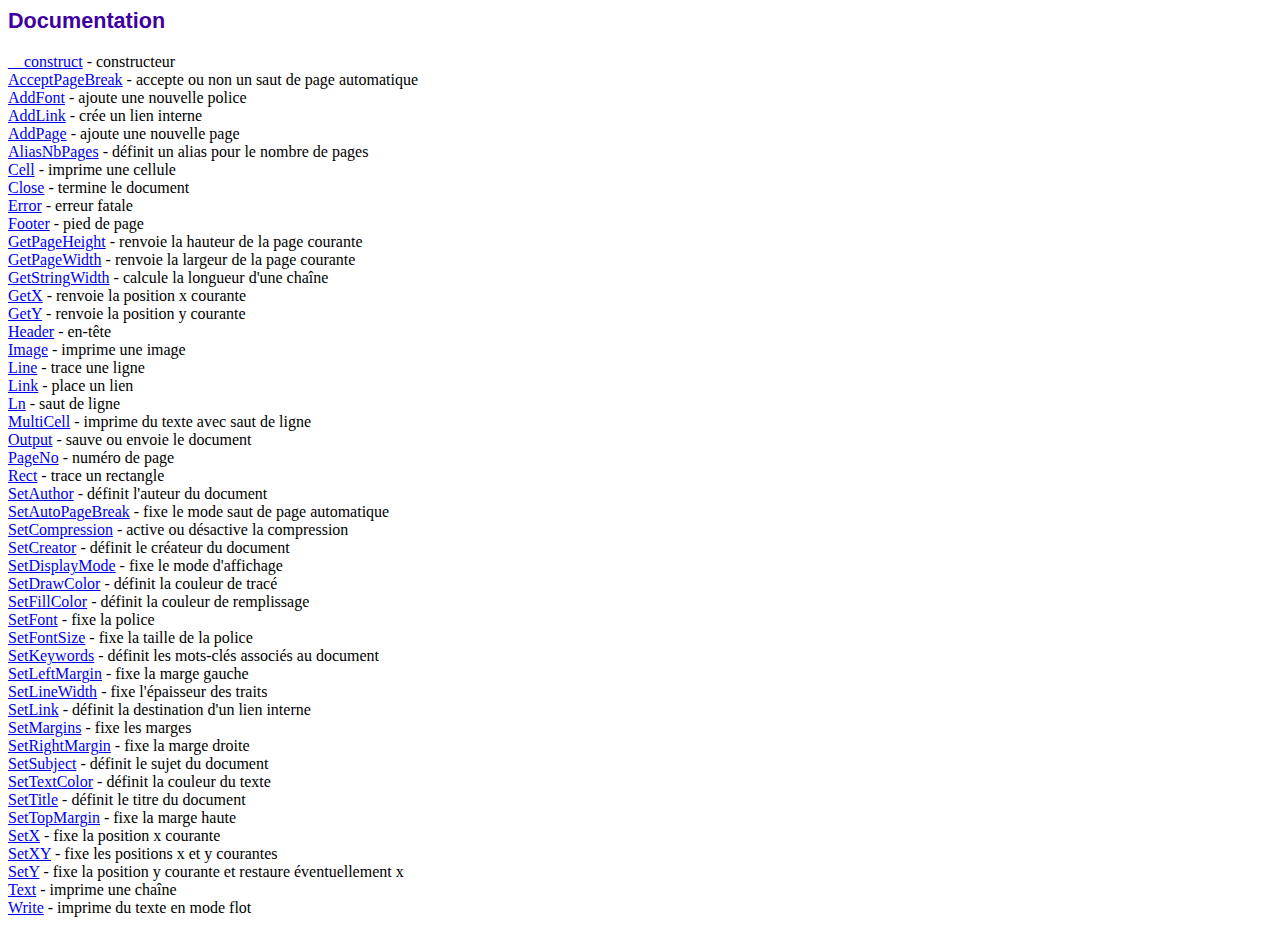
<file: monoShop-main/facture/fpdf186/doc/index.htm>
<!DOCTYPE html PUBLIC "-//W3C//DTD HTML 4.01 Transitional//EN">
<html>
<head>
<meta http-equiv="Content-Type" content="text/html; charset=UTF-8">
<title>Documentation</title>
<link type="text/css" rel="stylesheet" href="../fpdf.css">
</head>
<body>
<h1>Documentation</h1>
<a href="__construct.htm">__construct</a> - constructeur<br>
<a href="acceptpagebreak.htm">AcceptPageBreak</a> - accepte ou non un saut de page automatique<br>
<a href="addfont.htm">AddFont</a> - ajoute une nouvelle police<br>
<a href="addlink.htm">AddLink</a> - crée un lien interne<br>
<a href="addpage.htm">AddPage</a> - ajoute une nouvelle page<br>
<a href="aliasnbpages.htm">AliasNbPages</a> - définit un alias pour le nombre de pages<br>
<a href="cell.htm">Cell</a> - imprime une cellule<br>
<a href="close.htm">Close</a> - termine le document<br>
<a href="error.htm">Error</a> - erreur fatale<br>
<a href="footer.htm">Footer</a> - pied de page<br>
<a href="getpageheight.htm">GetPageHeight</a> - renvoie la hauteur de la page courante<br>
<a href="getpagewidth.htm">GetPageWidth</a> - renvoie la largeur de la page courante<br>
<a href="getstringwidth.htm">GetStringWidth</a> - calcule la longueur d'une chaîne<br>
<a href="getx.htm">GetX</a> - renvoie la position x courante<br>
<a href="gety.htm">GetY</a> - renvoie la position y courante<br>
<a href="header.htm">Header</a> - en-tête<br>
<a href="image.htm">Image</a> - imprime une image<br>
<a href="line.htm">Line</a> - trace une ligne<br>
<a href="link.htm">Link</a> - place un lien<br>
<a href="ln.htm">Ln</a> - saut de ligne<br>
<a href="multicell.htm">MultiCell</a> - imprime du texte avec saut de ligne<br>
<a href="output.htm">Output</a> - sauve ou envoie le document<br>
<a href="pageno.htm">PageNo</a> - numéro de page<br>
<a href="rect.htm">Rect</a> - trace un rectangle<br>
<a href="setauthor.htm">SetAuthor</a> - définit l'auteur du document<br>
<a href="setautopagebreak.htm">SetAutoPageBreak</a> - fixe le mode saut de page automatique<br>
<a href="setcompression.htm">SetCompression</a> - active ou désactive la compression<br>
<a href="setcreator.htm">SetCreator</a> - définit le créateur du document<br>
<a href="setdisplaymode.htm">SetDisplayMode</a> - fixe le mode d'affichage<br>
<a href="setdrawcolor.htm">SetDrawColor</a> - définit la couleur de tracé<br>
<a href="setfillcolor.htm">SetFillColor</a> - définit la couleur de remplissage<br>
<a href="setfont.htm">SetFont</a> - fixe la police<br>
<a href="setfontsize.htm">SetFontSize</a> - fixe la taille de la police<br>
<a href="setkeywords.htm">SetKeywords</a> - définit les mots-clés associés au document<br>
<a href="setleftmargin.htm">SetLeftMargin</a> - fixe la marge gauche<br>
<a href="setlinewidth.htm">SetLineWidth</a> - fixe l'épaisseur des traits<br>
<a href="setlink.htm">SetLink</a> - définit la destination d'un lien interne<br>
<a href="setmargins.htm">SetMargins</a> - fixe les marges<br>
<a href="setrightmargin.htm">SetRightMargin</a> - fixe la marge droite<br>
<a href="setsubject.htm">SetSubject</a> - définit le sujet du document<br>
<a href="settextcolor.htm">SetTextColor</a> - définit la couleur du texte<br>
<a href="settitle.htm">SetTitle</a> - définit le titre du document<br>
<a href="settopmargin.htm">SetTopMargin</a> - fixe la marge haute<br>
<a href="setx.htm">SetX</a> - fixe la position x courante<br>
<a href="setxy.htm">SetXY</a> - fixe les positions x et y courantes<br>
<a href="sety.htm">SetY</a> - fixe la position y courante et restaure éventuellement x<br>
<a href="text.htm">Text</a> - imprime une chaîne<br>
<a href="write.htm">Write</a> - imprime du texte en mode flot<br>
</body>
</html>
</file>
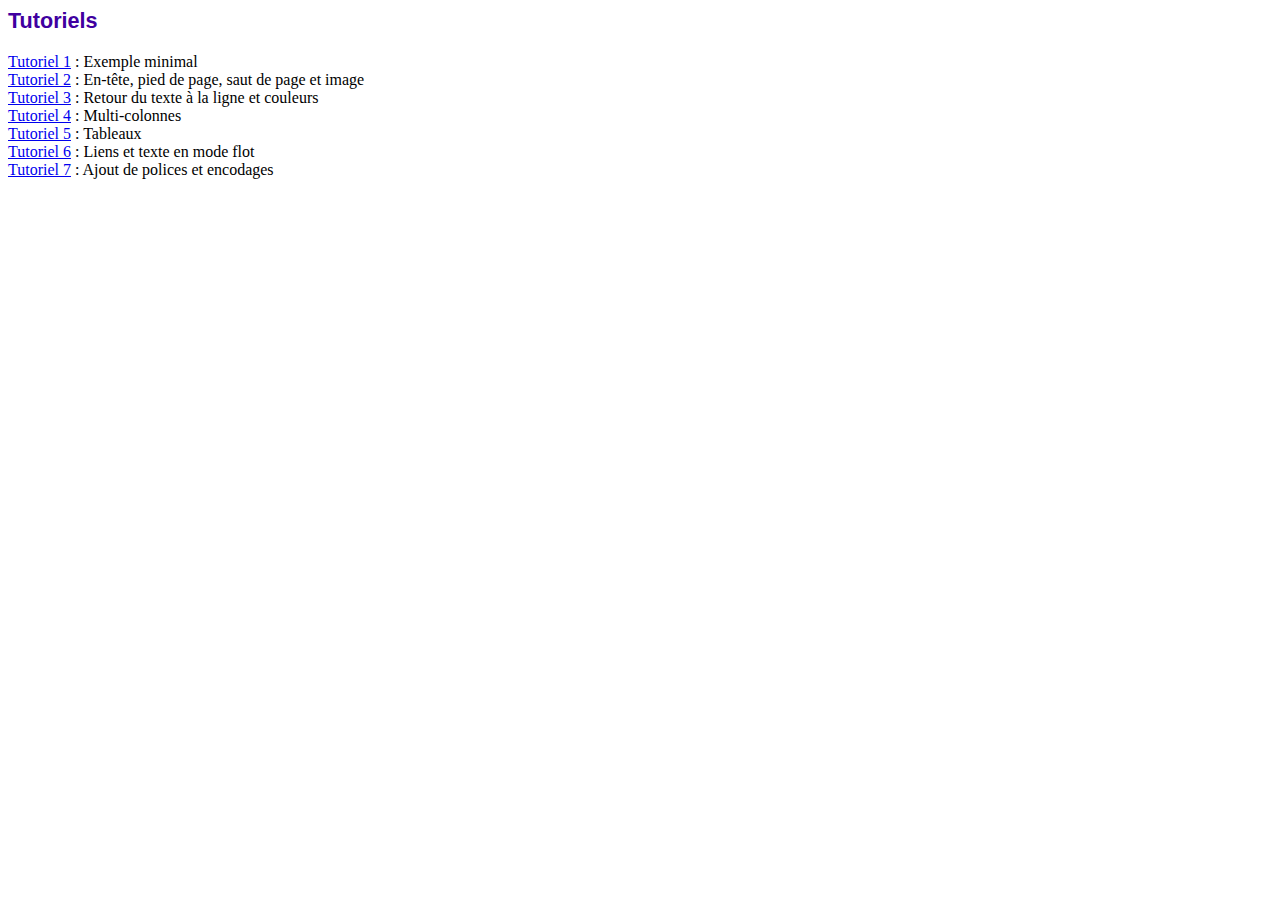
<file: monoShop-main/facture/fpdf186/tutorial/index.htm>
<!DOCTYPE html PUBLIC "-//W3C//DTD HTML 4.01 Transitional//EN">
<html>
<head>
<meta http-equiv="Content-Type" content="text/html; charset=UTF-8">
<title>Tutoriels</title>
<link type="text/css" rel="stylesheet" href="../fpdf.css">
</head>
<body>
<h1>Tutoriels</h1>
<ul style="list-style-type:none; margin-left:0; padding-left:0">
<li><a href="tuto1.htm">Tutoriel 1</a> : Exemple minimal</li>
<li><a href="tuto2.htm">Tutoriel 2</a> : En-tête, pied de page, saut de page et image</li>
<li><a href="tuto3.htm">Tutoriel 3</a> : Retour du texte à la ligne et couleurs</li>
<li><a href="tuto4.htm">Tutoriel 4</a> : Multi-colonnes</li>
<li><a href="tuto5.htm">Tutoriel 5</a> : Tableaux</li>
<li><a href="tuto6.htm">Tutoriel 6</a> : Liens et texte en mode flot</li>
<li><a href="tuto7.htm">Tutoriel 7</a> : Ajout de polices et encodages</li>
</ul>
</body>
</html>
</file>
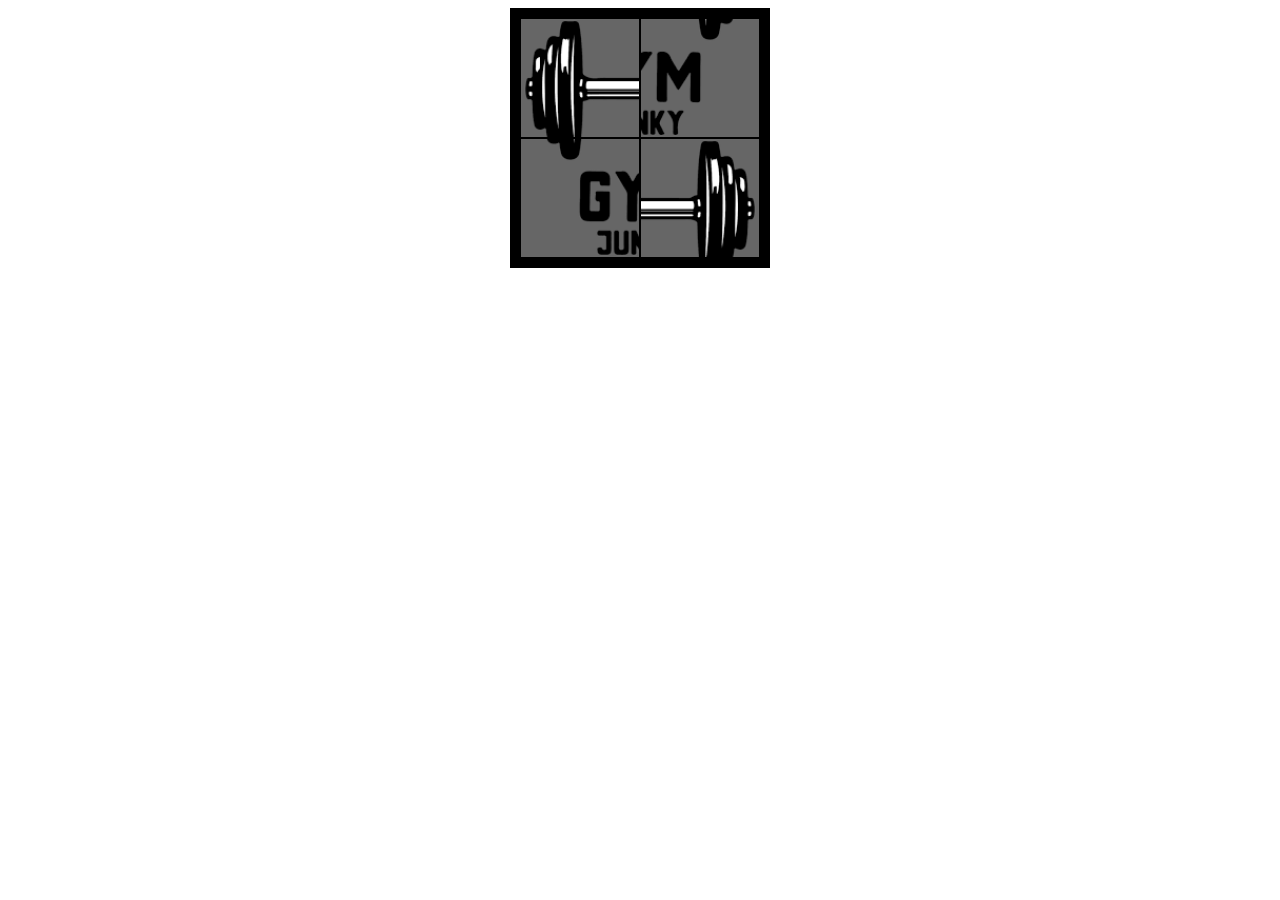
<file: captcha/captcha/captchat.html>
<!DOCTYPE html>
<html>
    <head>
        <meta charset="UTF-8">
        <meta name="viewport" content="width=device-width, initial-scale=1.0">
        <title>Slide Puzzle</title>
        <link rel="stylesheet" href="puzzle.css">
    </head>
    <body>

        <div id="board">
        </div>
        <!-- Nouvel élément pour afficher le message de succès -->
        <p id="success"></p>

        <script src="prblm.js"></script>
    </body>
</html>
</file>
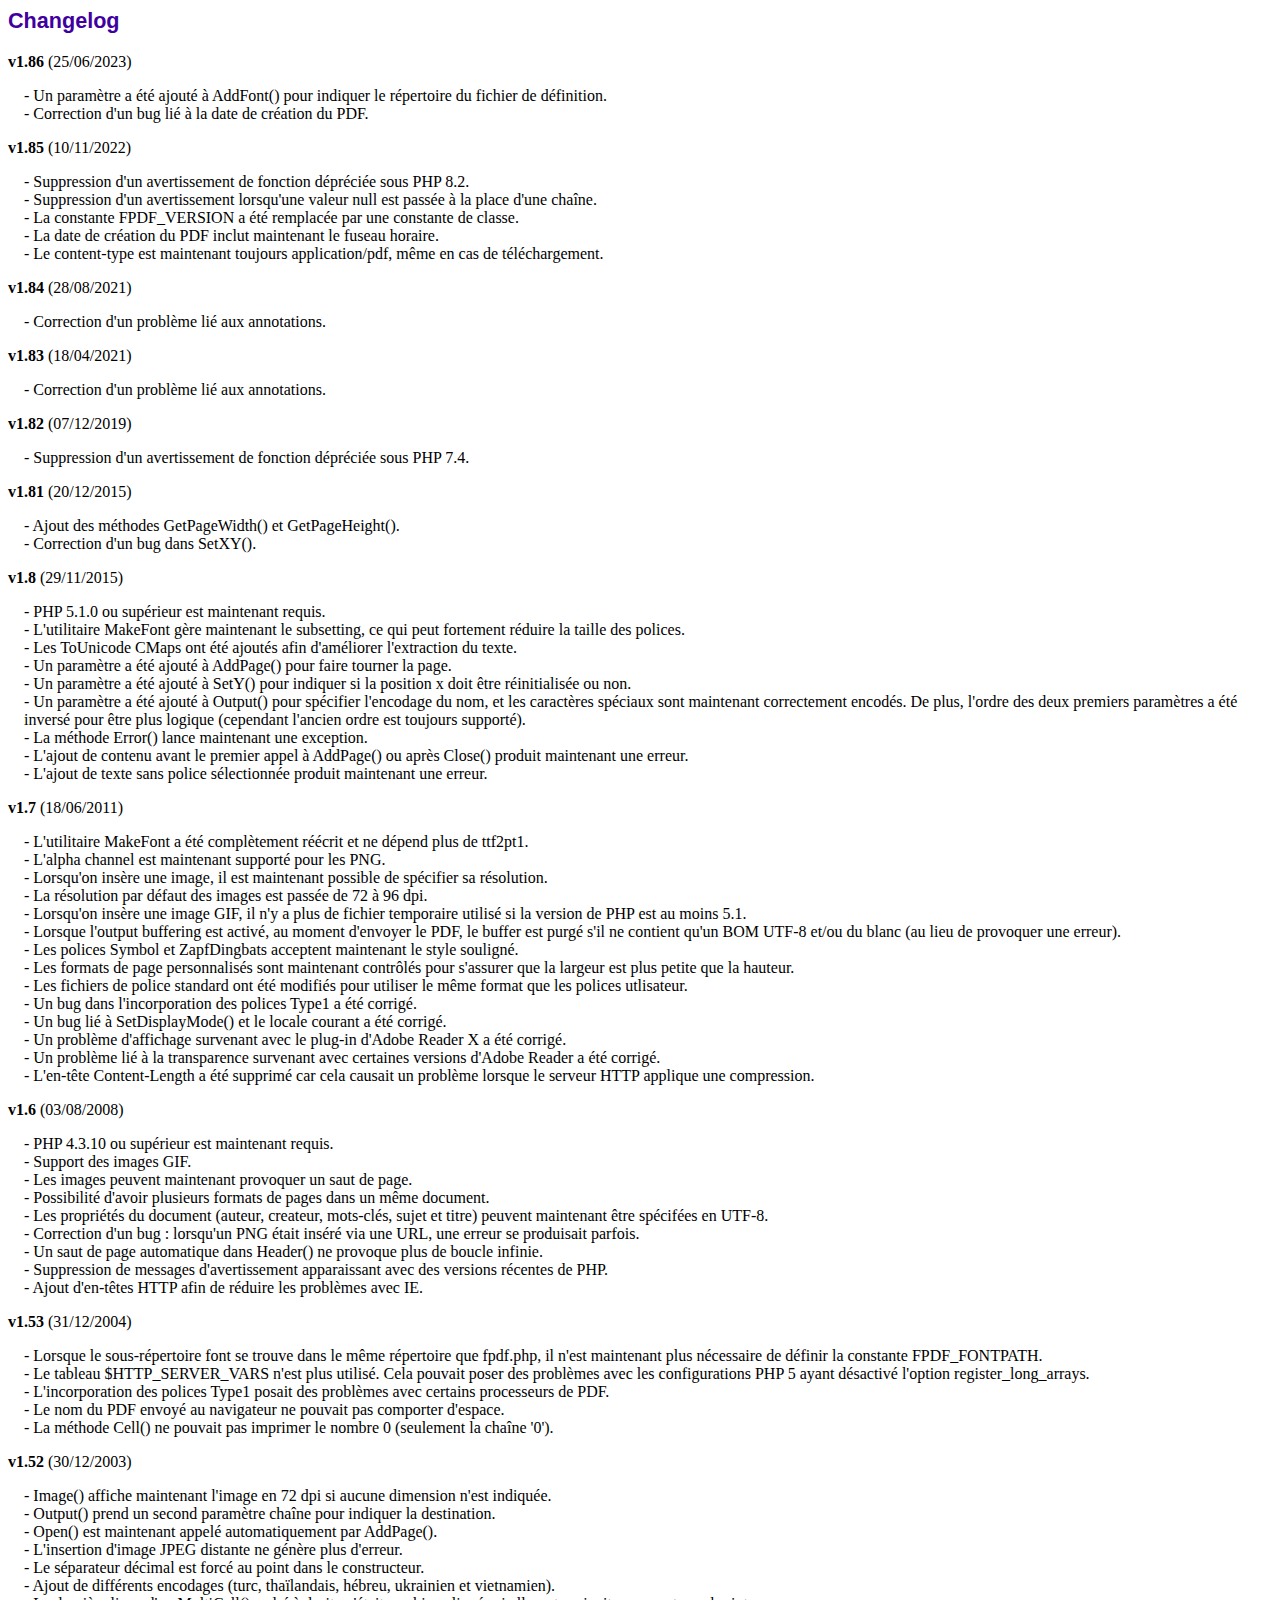
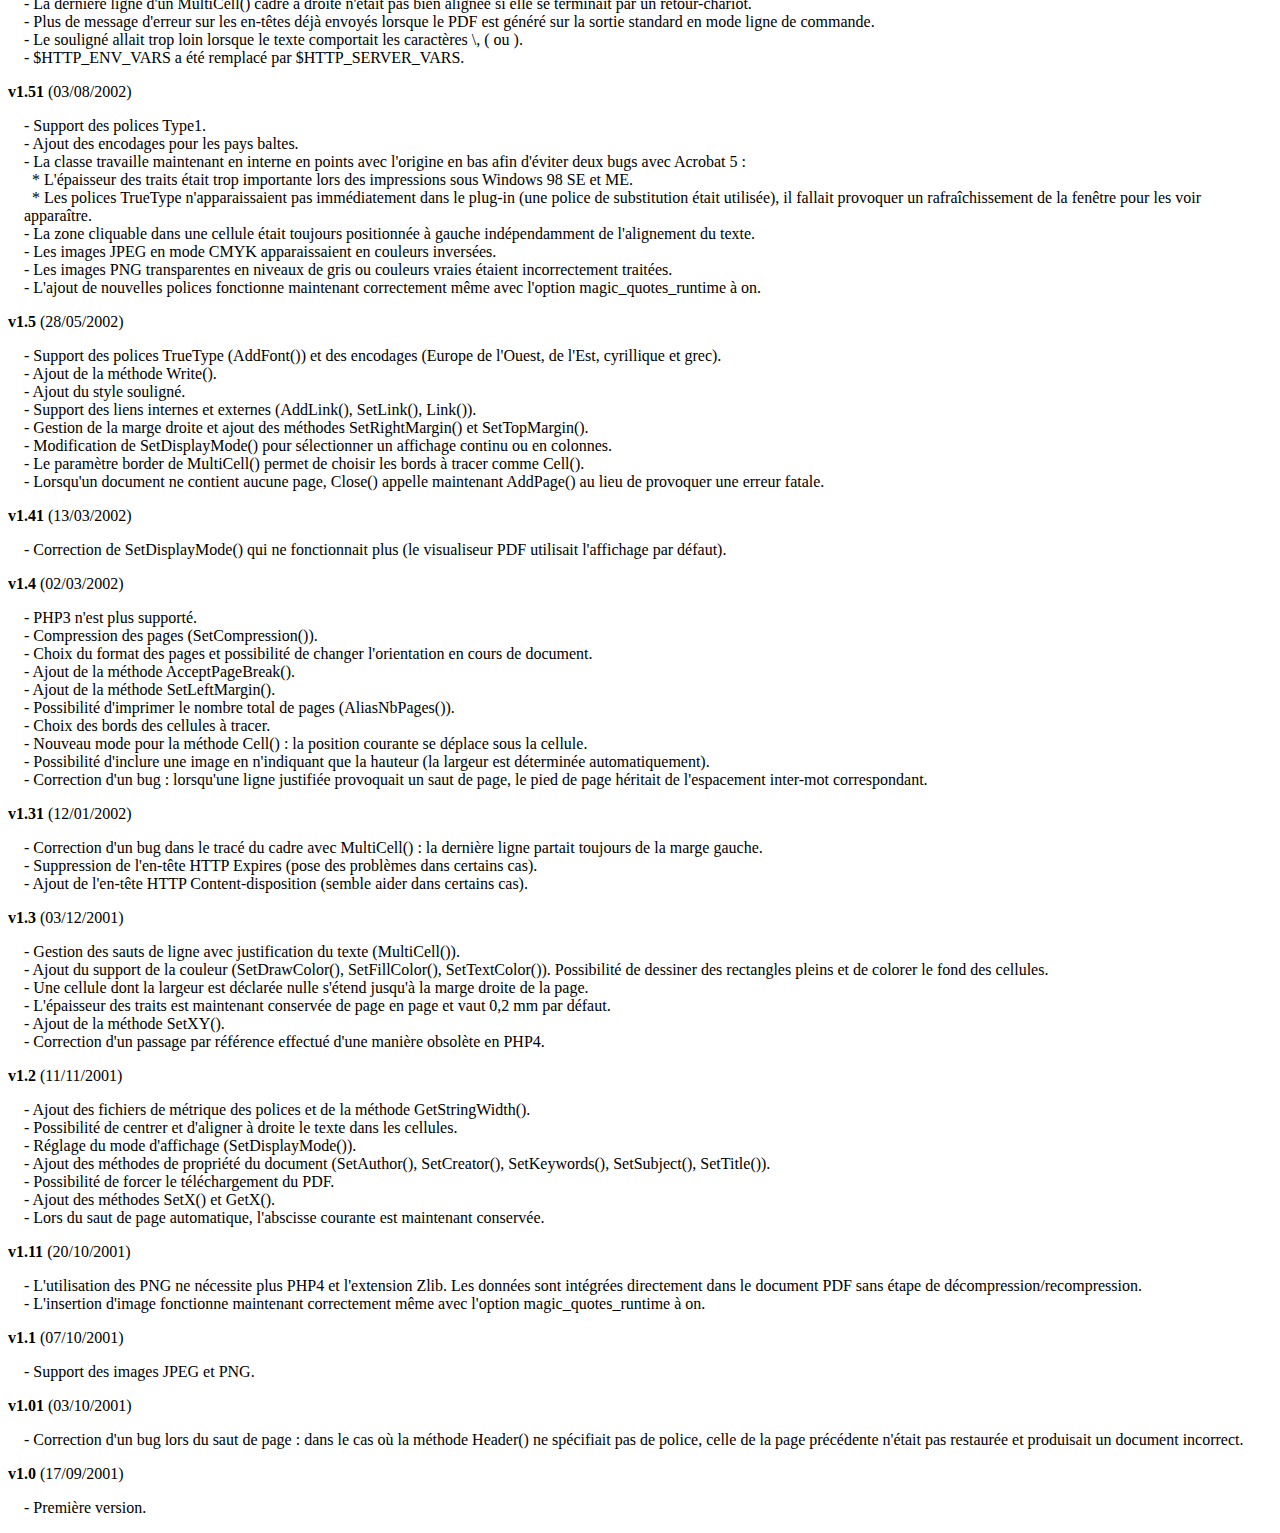
<file: monoShop-main/facture/fpdf186/changelog.htm>
<!DOCTYPE html PUBLIC "-//W3C//DTD HTML 4.01 Transitional//EN">
<html>
<head>
<meta http-equiv="Content-Type" content="text/html; charset=UTF-8">
<title>Changelog</title>
<link type="text/css" rel="stylesheet" href="fpdf.css">
<style type="text/css">
dd {margin:1em 0 1em 1em}
</style>
</head>
<body>
<h1>Changelog</h1>
<dl>
<dt><strong>v1.86</strong> (25/06/2023)</dt>
<dd>
- Un paramètre a été ajouté à AddFont() pour indiquer le répertoire du fichier de définition.<br>
- Correction d'un bug lié à la date de création du PDF.<br>
</dd>
<dt><strong>v1.85</strong> (10/11/2022)</dt>
<dd>
- Suppression d'un avertissement de fonction dépréciée sous PHP 8.2.<br>
- Suppression d'un avertissement lorsqu'une valeur null est passée à la place d'une chaîne.<br>
- La constante FPDF_VERSION a été remplacée par une constante de classe.<br>
- La date de création du PDF inclut maintenant le fuseau horaire.<br>
- Le content-type est maintenant toujours application/pdf, même en cas de téléchargement.<br>
</dd>
<dt><strong>v1.84</strong> (28/08/2021)</dt>
<dd>
- Correction d'un problème lié aux annotations.<br>
</dd>
<dt><strong>v1.83</strong> (18/04/2021)</dt>
<dd>
- Correction d'un problème lié aux annotations.<br>
</dd>
<dt><strong>v1.82</strong> (07/12/2019)</dt>
<dd>
- Suppression d'un avertissement de fonction dépréciée sous PHP 7.4.<br>
</dd>
<dt><strong>v1.81</strong> (20/12/2015)</dt>
<dd>
- Ajout des méthodes GetPageWidth() et GetPageHeight().<br>
- Correction d'un bug dans SetXY().<br>
</dd>
<dt><strong>v1.8</strong> (29/11/2015)</dt>
<dd>
- PHP 5.1.0 ou supérieur est maintenant requis.<br>
- L'utilitaire MakeFont gère maintenant le subsetting, ce qui peut fortement réduire la taille des polices.<br>
- Les ToUnicode CMaps ont été ajoutés afin d'améliorer l'extraction du texte.<br>
- Un paramètre a été ajouté à AddPage() pour faire tourner la page.<br>
- Un paramètre a été ajouté à SetY() pour indiquer si la position x doit être réinitialisée ou non.<br>
- Un paramètre a été ajouté à Output() pour spécifier l'encodage du nom, et les caractères spéciaux sont maintenant correctement encodés. De plus, l'ordre des deux premiers paramètres a été inversé pour être plus logique (cependant l'ancien ordre est toujours supporté).<br>
- La méthode Error() lance maintenant une exception.<br>
- L'ajout de contenu avant le premier appel à AddPage() ou après Close() produit maintenant une erreur.<br>
- L'ajout de texte sans police sélectionnée produit maintenant une erreur.<br>
</dd>
<dt><strong>v1.7</strong> (18/06/2011)</dt>
<dd>
- L'utilitaire MakeFont a été complètement réécrit et ne dépend plus de ttf2pt1.<br>
- L'alpha channel est maintenant supporté pour les PNG.<br>
- Lorsqu'on insère une image, il est maintenant possible de spécifier sa résolution.<br>
- La résolution par défaut des images est passée de 72 à 96 dpi.<br>
- Lorsqu'on insère une image GIF, il n'y a plus de fichier temporaire utilisé si la version de PHP est au moins 5.1.<br>
- Lorsque l'output buffering est activé, au moment d'envoyer le PDF, le buffer est purgé s'il ne contient qu'un BOM UTF-8 et/ou du blanc (au lieu de provoquer une erreur).<br>
- Les polices Symbol et ZapfDingbats acceptent maintenant le style souligné.<br>
- Les formats de page personnalisés sont maintenant contrôlés pour s'assurer que la largeur est plus petite que la hauteur.<br>
- Les fichiers de police standard ont été modifiés pour utiliser le même format que les polices utlisateur.<br>
- Un bug dans l'incorporation des polices Type1 a été corrigé.<br>
- Un bug lié à SetDisplayMode() et le locale courant a été corrigé.<br>
- Un problème d'affichage survenant avec le plug-in d'Adobe Reader X a été corrigé.<br>
- Un problème lié à la transparence survenant avec certaines versions d'Adobe Reader a été corrigé.<br>
- L'en-tête Content-Length a été supprimé car cela causait un problème lorsque le serveur HTTP applique une compression.<br>
</dd>
<dt><strong>v1.6</strong> (03/08/2008)</dt>
<dd>
- PHP 4.3.10 ou supérieur est maintenant requis.<br>
- Support des images GIF.<br>
- Les images peuvent maintenant provoquer un saut de page.<br>
- Possibilité d'avoir plusieurs formats de pages dans un même document.<br>
- Les propriétés du document (auteur, createur, mots-clés, sujet et titre) peuvent maintenant être spécifées en UTF-8.<br>
- Correction d'un bug : lorsqu'un PNG était inséré via une URL, une erreur se produisait parfois.<br>
- Un saut de page automatique dans Header() ne provoque plus de boucle infinie.<br>
- Suppression de messages d'avertissement apparaissant avec des versions récentes de PHP.<br>
- Ajout d'en-têtes HTTP afin de réduire les problèmes avec IE.<br>
</dd>
<dt><strong>v1.53</strong> (31/12/2004)</dt>
<dd>
- Lorsque le sous-répertoire font se trouve dans le même répertoire que fpdf.php, il n'est maintenant plus nécessaire de définir la constante FPDF_FONTPATH.<br>
- Le tableau $HTTP_SERVER_VARS n'est plus utilisé. Cela pouvait poser des problèmes avec les configurations PHP 5 ayant désactivé l'option register_long_arrays.<br>
- L'incorporation des polices Type1 posait des problèmes avec certains processeurs de PDF.<br>
- Le nom du PDF envoyé au navigateur ne pouvait pas comporter d'espace.<br>
- La méthode Cell() ne pouvait pas imprimer le nombre 0 (seulement la chaîne '0').<br>
</dd>
<dt><strong>v1.52</strong> (30/12/2003)</dt>
<dd>
- Image() affiche maintenant l'image en 72 dpi si aucune dimension n'est indiquée.<br>
- Output() prend un second paramètre chaîne pour indiquer la destination.<br>
- Open() est maintenant appelé automatiquement par AddPage().<br>
- L'insertion d'image JPEG distante ne génère plus d'erreur.<br>
- Le séparateur décimal est forcé au point dans le constructeur.<br>
- Ajout de différents encodages (turc, thaïlandais, hébreu, ukrainien et vietnamien).<br>
- La dernière ligne d'un MultiCell() cadré à droite n'était pas bien alignée si elle se terminait par un retour-chariot.<br>
- Plus de message d'erreur sur les en-têtes déjà envoyés lorsque le PDF est généré sur la sortie standard en mode ligne de commande.<br>
- Le souligné allait trop loin lorsque le texte comportait les caractères \, ( ou ).<br>
- $HTTP_ENV_VARS a été remplacé par $HTTP_SERVER_VARS.<br>
</dd>
<dt><strong>v1.51</strong> (03/08/2002)</dt>
<dd>
- Support des polices Type1.<br>
- Ajout des encodages pour les pays baltes.<br>
- La classe travaille maintenant en interne en points avec l'origine en bas afin d'éviter deux bugs avec Acrobat 5 :<br>&nbsp;&nbsp;* L'épaisseur des traits était trop importante lors des impressions sous Windows 98 SE et ME.<br>&nbsp;&nbsp;* Les polices TrueType n'apparaissaient pas immédiatement dans le plug-in (une police de substitution était utilisée), il fallait provoquer un rafraîchissement de la fenêtre pour les voir apparaître.<br>
- La zone cliquable dans une cellule était toujours positionnée à gauche indépendamment de l'alignement du texte.<br>
- Les images JPEG en mode CMYK apparaissaient en couleurs inversées.<br>
- Les images PNG transparentes en niveaux de gris ou couleurs vraies étaient incorrectement traitées.<br>
- L'ajout de nouvelles polices fonctionne maintenant correctement même avec l'option magic_quotes_runtime à on.<br>
</dd>
<dt><strong>v1.5</strong> (28/05/2002)</dt>
<dd>
- Support des polices TrueType (AddFont()) et des encodages (Europe de l'Ouest, de l'Est, cyrillique et grec).<br>
- Ajout de la méthode Write().<br>
- Ajout du style souligné.<br>
- Support des liens internes et externes (AddLink(), SetLink(), Link()).<br>
- Gestion de la marge droite et ajout des méthodes SetRightMargin() et SetTopMargin().<br>
- Modification de SetDisplayMode() pour sélectionner un affichage continu ou en colonnes.<br>
- Le paramètre border de MultiCell() permet de choisir les bords à tracer comme Cell().<br>
- Lorsqu'un document ne contient aucune page, Close() appelle maintenant AddPage() au lieu de provoquer une erreur fatale.<br>
</dd>
<dt><strong>v1.41</strong> (13/03/2002)</dt>
<dd>
- Correction de SetDisplayMode() qui ne fonctionnait plus (le visualiseur PDF utilisait l'affichage par défaut).<br>
</dd>
<dt><strong>v1.4</strong> (02/03/2002)</dt>
<dd>
- PHP3 n'est plus supporté.<br>
- Compression des pages (SetCompression()).<br>
- Choix du format des pages et possibilité de changer l'orientation en cours de document.<br>
- Ajout de la méthode AcceptPageBreak().<br>
- Ajout de la méthode SetLeftMargin().<br>
- Possibilité d'imprimer le nombre total de pages (AliasNbPages()).<br>
- Choix des bords des cellules à tracer.<br>
- Nouveau mode pour la méthode Cell() : la position courante se déplace sous la cellule.<br>
- Possibilité d'inclure une image en n'indiquant que la hauteur (la largeur est déterminée automatiquement).<br>
- Correction d'un bug : lorsqu'une ligne justifiée provoquait un saut de page, le pied de page héritait de l'espacement inter-mot correspondant.<br>
</dd>
<dt><strong>v1.31</strong> (12/01/2002)</dt>
<dd>
- Correction d'un bug dans le tracé du cadre avec MultiCell() : la dernière ligne partait toujours de la marge gauche.<br>
- Suppression de l'en-tête HTTP Expires (pose des problèmes dans certains cas).<br>
- Ajout de l'en-tête HTTP Content-disposition (semble aider dans certains cas).<br>
</dd>
<dt><strong>v1.3</strong> (03/12/2001)</dt>
<dd>
- Gestion des sauts de ligne avec justification du texte (MultiCell()).<br>
- Ajout du support de la couleur (SetDrawColor(), SetFillColor(), SetTextColor()). Possibilité de dessiner des rectangles pleins et de colorer le fond des cellules.<br>
- Une cellule dont la largeur est déclarée nulle s'étend jusqu'à la marge droite de la page.<br>
- L'épaisseur des traits est maintenant conservée de page en page et vaut 0,2 mm par défaut.<br>
- Ajout de la méthode SetXY().<br>
- Correction d'un passage par référence effectué d'une manière obsolète en PHP4.<br>
</dd>
<dt><strong>v1.2</strong> (11/11/2001)</dt>
<dd>
- Ajout des fichiers de métrique des polices et de la méthode GetStringWidth().<br>
- Possibilité de centrer et d'aligner à droite le texte dans les cellules.<br>
- Réglage du mode d'affichage (SetDisplayMode()).<br>
- Ajout des méthodes de propriété du document (SetAuthor(), SetCreator(), SetKeywords(), SetSubject(), SetTitle()).<br>
- Possibilité de forcer le téléchargement du PDF.<br>
- Ajout des méthodes SetX() et GetX().<br>
- Lors du saut de page automatique, l'abscisse courante est maintenant conservée.<br>
</dd>
<dt><strong>v1.11</strong> (20/10/2001)</dt>
<dd>
- L'utilisation des PNG ne nécessite plus PHP4 et l'extension Zlib. Les données sont intégrées directement dans le document PDF sans étape de décompression/recompression.<br>
- L'insertion d'image fonctionne maintenant correctement même avec l'option magic_quotes_runtime à on.<br>
</dd>
<dt><strong>v1.1</strong> (07/10/2001)</dt>
<dd>
- Support des images JPEG et PNG.<br>
</dd>
<dt><strong>v1.01</strong> (03/10/2001)</dt>
<dd>
- Correction d'un bug lors du saut de page : dans le cas où la méthode Header() ne spécifiait pas de police, celle de la page précédente n'était pas restaurée et produisait un document incorrect.<br>
</dd>
<dt><strong>v1.0</strong> (17/09/2001)</dt>
<dd>
- Première version.<br>
</dd>
</dl>
</body>
</html>
</file>
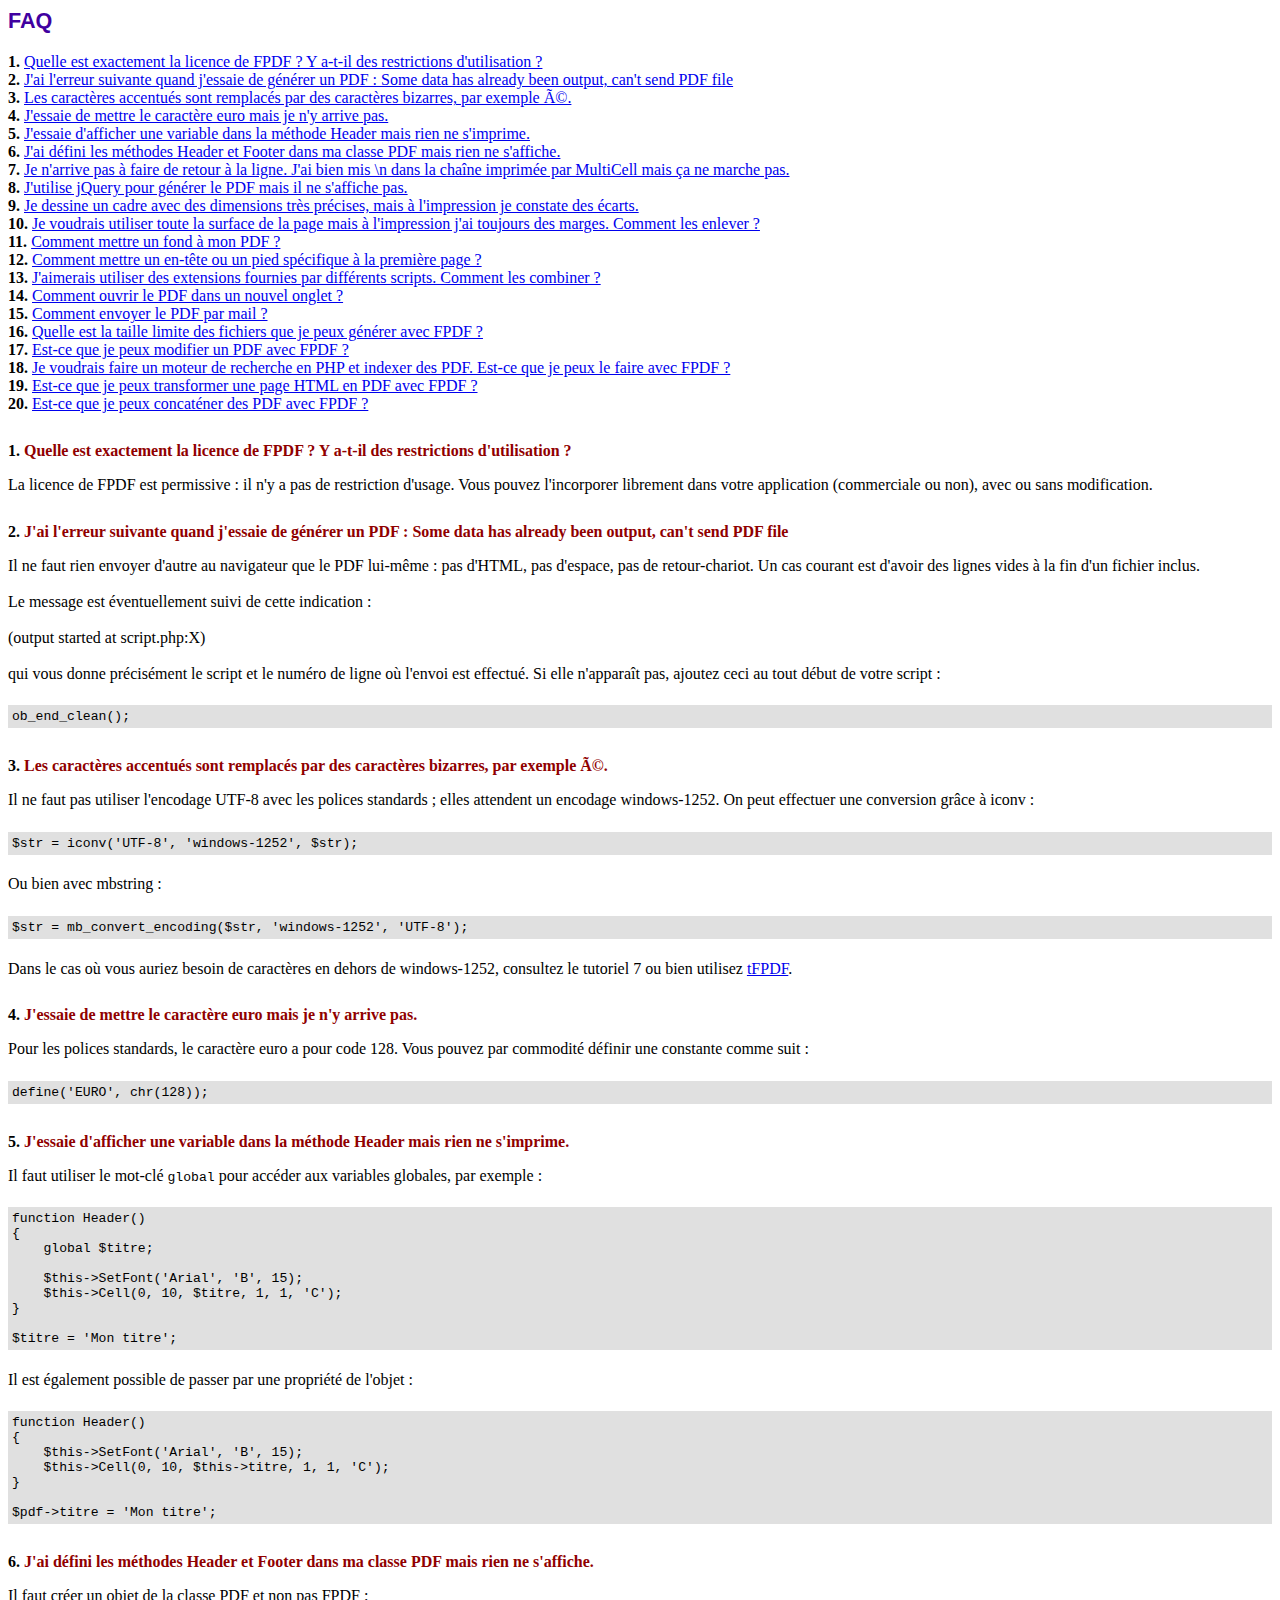
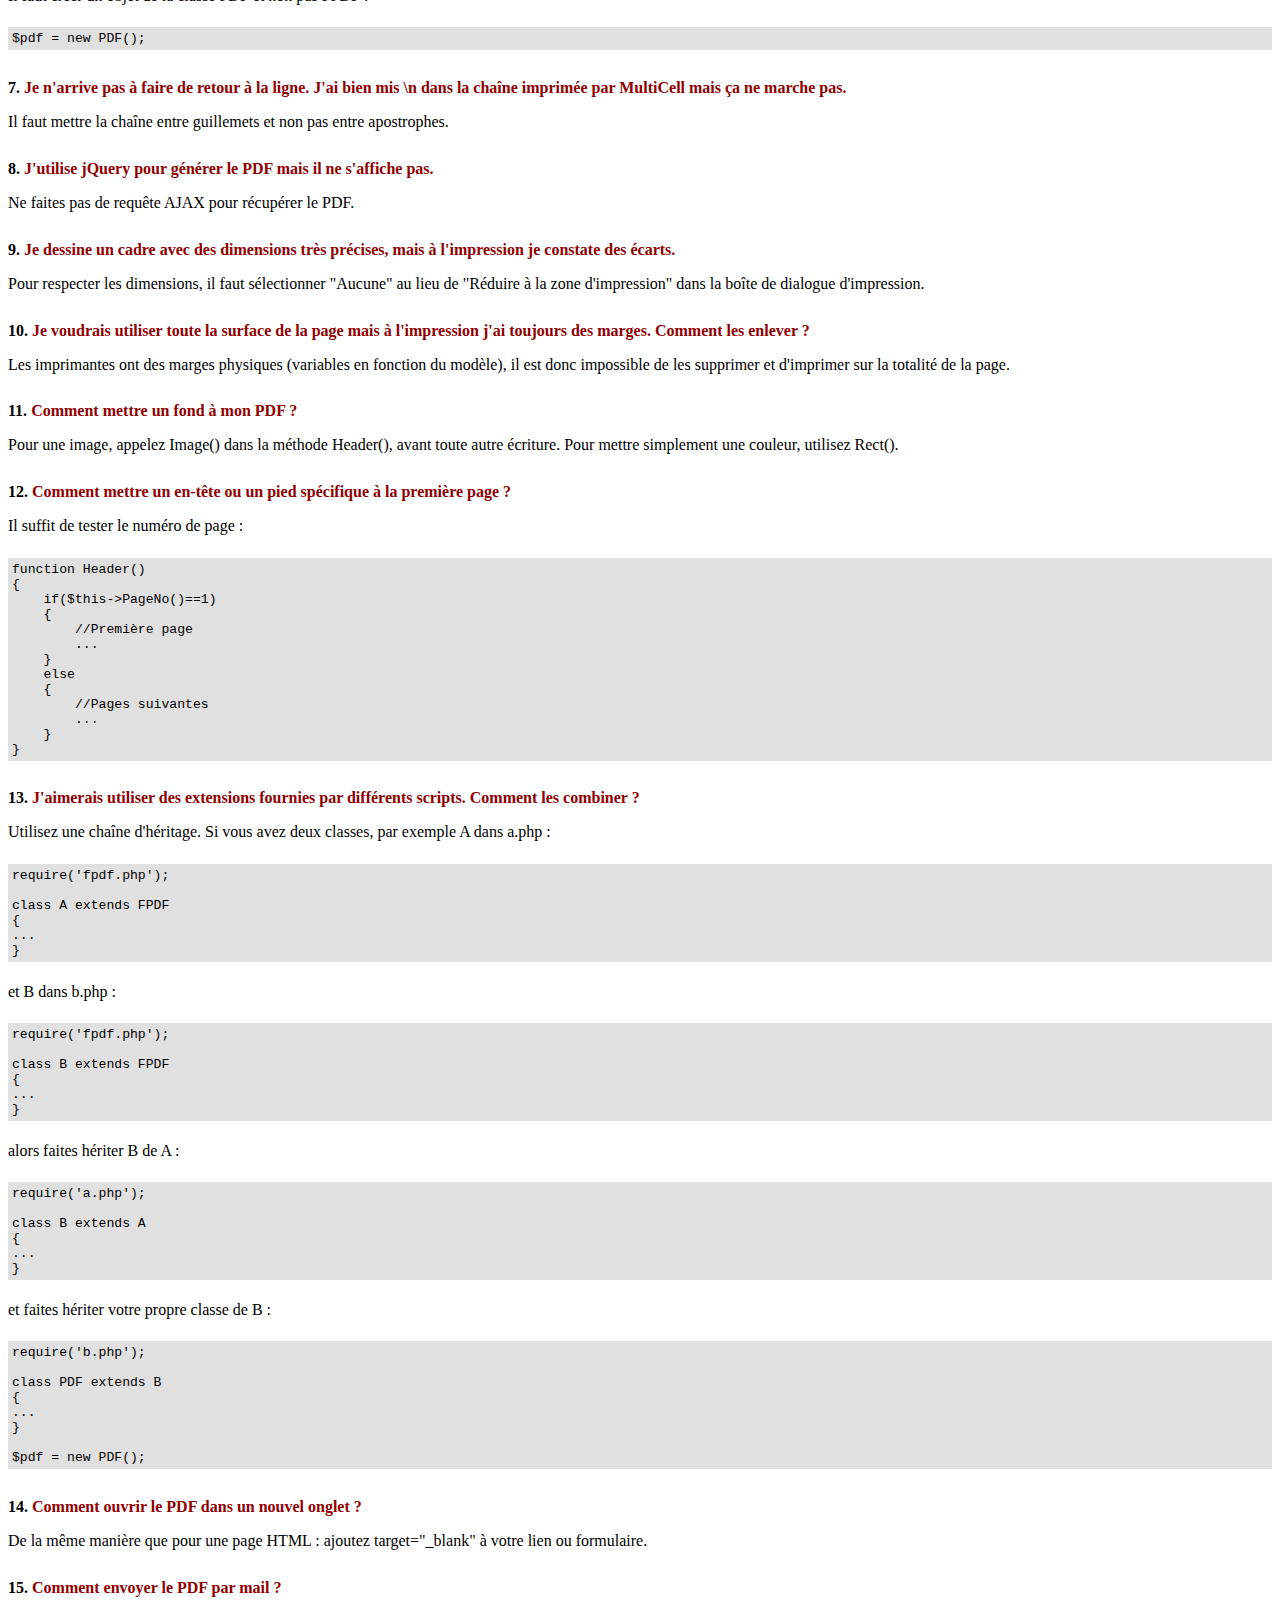
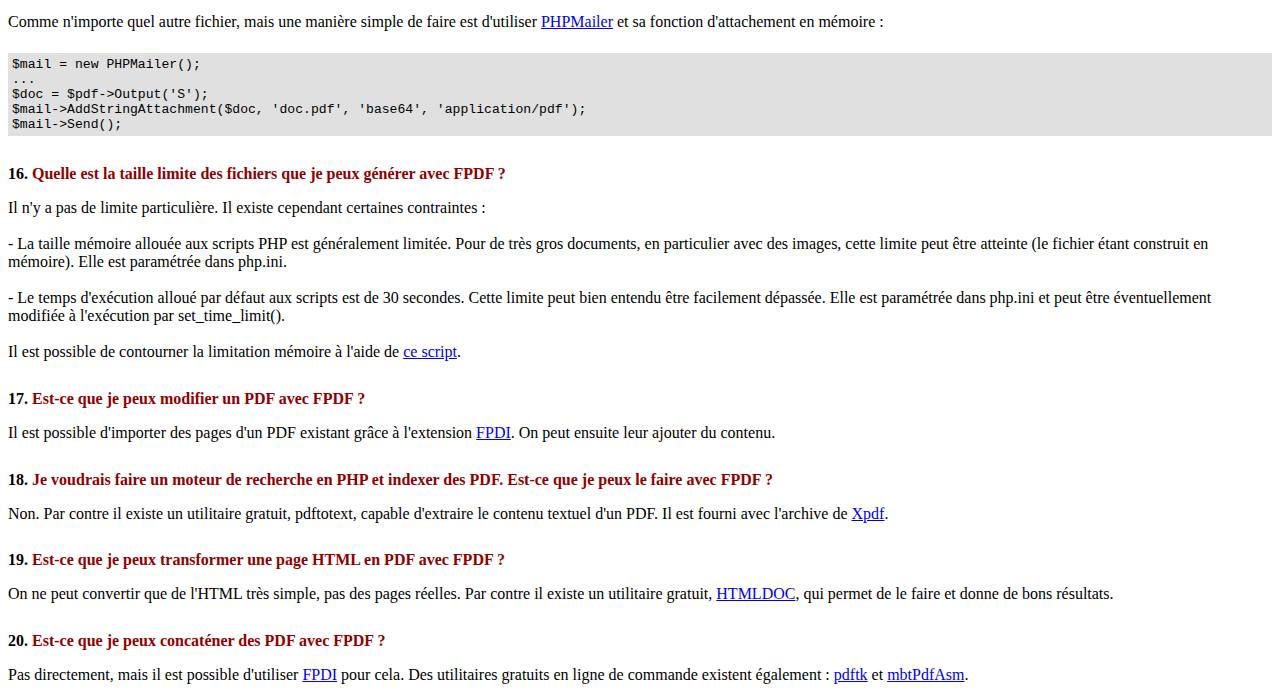
<file: monoShop-main/facture/fpdf186/FAQ.htm>
<!DOCTYPE html PUBLIC "-//W3C//DTD HTML 4.01 Transitional//EN">
<html>
<head>
<meta http-equiv="Content-Type" content="text/html; charset=UTF-8">
<title>FAQ</title>
<link type="text/css" rel="stylesheet" href="fpdf.css">
<style type="text/css">
ul {list-style-type:none; margin:0; padding:0}
ul#answers li {margin-top:1.8em}
.question {font-weight:bold; color:#900000}
</style>
</head>
<body>
<h1>FAQ</h1>
<ul>
<li><b>1.</b> <a href='#q1'>Quelle est exactement la licence de FPDF ? Y a-t-il des restrictions d'utilisation ?</a></li>
<li><b>2.</b> <a href='#q2'>J'ai l'erreur suivante quand j'essaie de générer un PDF : Some data has already been output, can't send PDF file</a></li>
<li><b>3.</b> <a href='#q3'>Les caractères accentués sont remplacés par des caractères bizarres, par exemple Ã©.</a></li>
<li><b>4.</b> <a href='#q4'>J'essaie de mettre le caractère euro mais je n'y arrive pas.</a></li>
<li><b>5.</b> <a href='#q5'>J'essaie d'afficher une variable dans la méthode Header mais rien ne s'imprime.</a></li>
<li><b>6.</b> <a href='#q6'>J'ai défini les méthodes Header et Footer dans ma classe PDF mais rien ne s'affiche.</a></li>
<li><b>7.</b> <a href='#q7'>Je n'arrive pas à faire de retour à la ligne. J'ai bien mis \n dans la chaîne imprimée par MultiCell mais ça ne marche pas.</a></li>
<li><b>8.</b> <a href='#q8'>J'utilise jQuery pour générer le PDF mais il ne s'affiche pas.</a></li>
<li><b>9.</b> <a href='#q9'>Je dessine un cadre avec des dimensions très précises, mais à l'impression je constate des écarts.</a></li>
<li><b>10.</b> <a href='#q10'>Je voudrais utiliser toute la surface de la page mais à l'impression j'ai toujours des marges. Comment les enlever ?</a></li>
<li><b>11.</b> <a href='#q11'>Comment mettre un fond à mon PDF ?</a></li>
<li><b>12.</b> <a href='#q12'>Comment mettre un en-tête ou un pied spécifique à la première page ?</a></li>
<li><b>13.</b> <a href='#q13'>J'aimerais utiliser des extensions fournies par différents scripts. Comment les combiner ?</a></li>
<li><b>14.</b> <a href='#q14'>Comment ouvrir le PDF dans un nouvel onglet ?</a></li>
<li><b>15.</b> <a href='#q15'>Comment envoyer le PDF par mail ?</a></li>
<li><b>16.</b> <a href='#q16'>Quelle est la taille limite des fichiers que je peux générer avec FPDF ?</a></li>
<li><b>17.</b> <a href='#q17'>Est-ce que je peux modifier un PDF avec FPDF ?</a></li>
<li><b>18.</b> <a href='#q18'>Je voudrais faire un moteur de recherche en PHP et indexer des PDF. Est-ce que je peux le faire avec FPDF ?</a></li>
<li><b>19.</b> <a href='#q19'>Est-ce que je peux transformer une page HTML en PDF avec FPDF ?</a></li>
<li><b>20.</b> <a href='#q20'>Est-ce que je peux concaténer des PDF avec FPDF ?</a></li>
</ul>

<ul id='answers'>
<li id='q1'>
<p><b>1.</b> <span class='question'>Quelle est exactement la licence de FPDF ? Y a-t-il des restrictions d'utilisation ?</span></p>
La licence de FPDF est permissive : il n'y a pas de restriction d'usage. Vous pouvez l'incorporer
librement dans votre application (commerciale ou non), avec ou sans modification.
</li>

<li id='q2'>
<p><b>2.</b> <span class='question'>J'ai l'erreur suivante quand j'essaie de générer un PDF : Some data has already been output, can't send PDF file</span></p>
Il ne faut rien envoyer d'autre au navigateur que le PDF lui-même : pas d'HTML, pas d'espace, pas de
retour-chariot. Un cas courant est d'avoir des lignes vides à la fin d'un fichier inclus.<br>
<br>
Le message est éventuellement suivi de cette indication :<br>
<br>
(output started at script.php:X)<br>
<br>
qui vous donne précisément le script et le numéro de ligne où l'envoi est effectué. Si elle n'apparaît pas,
ajoutez ceci au tout début de votre script :
<div class="doc-source">
<pre><code>ob_end_clean();</code></pre>
</div>
</li>

<li id='q3'>
<p><b>3.</b> <span class='question'>Les caractères accentués sont remplacés par des caractères bizarres, par exemple Ã©.</span></p>
Il ne faut pas utiliser l'encodage UTF-8 avec les polices standards ; elles attendent un encodage windows-1252.
On peut effectuer une conversion grâce à iconv :
<div class="doc-source">
<pre><code>$str = iconv('UTF-8', 'windows-1252', $str);</code></pre>
</div>
Ou bien avec mbstring :
<div class="doc-source">
<pre><code>$str = mb_convert_encoding($str, 'windows-1252', 'UTF-8');</code></pre>
</div>
Dans le cas où vous auriez besoin de caractères en dehors de windows-1252, consultez le tutoriel 7 ou bien
utilisez <a href="http://www.fpdf.org/?go=script&amp;id=92" target="_blank">tFPDF</a>.
</li>

<li id='q4'>
<p><b>4.</b> <span class='question'>J'essaie de mettre le caractère euro mais je n'y arrive pas.</span></p>
Pour les polices standards, le caractère euro a pour code 128. Vous pouvez par commodité définir
une constante comme suit :
<div class="doc-source">
<pre><code>define('EURO', chr(128));</code></pre>
</div>
</li>

<li id='q5'>
<p><b>5.</b> <span class='question'>J'essaie d'afficher une variable dans la méthode Header mais rien ne s'imprime.</span></p>
Il faut utiliser le mot-clé <code>global</code> pour accéder aux variables globales, par exemple :
<div class="doc-source">
<pre><code>function Header()
{
    global $titre;

    $this-&gt;SetFont('Arial', 'B', 15);
    $this-&gt;Cell(0, 10, $titre, 1, 1, 'C');
}

$titre = 'Mon titre';</code></pre>
</div>
Il est également possible de passer par une propriété de l'objet :
<div class="doc-source">
<pre><code>function Header()
{
    $this-&gt;SetFont('Arial', 'B', 15);
    $this-&gt;Cell(0, 10, $this-&gt;titre, 1, 1, 'C');
}

$pdf-&gt;titre = 'Mon titre';</code></pre>
</div>
</li>

<li id='q6'>
<p><b>6.</b> <span class='question'>J'ai défini les méthodes Header et Footer dans ma classe PDF mais rien ne s'affiche.</span></p>
Il faut créer un objet de la classe PDF et non pas FPDF :
<div class="doc-source">
<pre><code>$pdf = new PDF();</code></pre>
</div>
</li>

<li id='q7'>
<p><b>7.</b> <span class='question'>Je n'arrive pas à faire de retour à la ligne. J'ai bien mis \n dans la chaîne imprimée par MultiCell mais ça ne marche pas.</span></p>
Il faut mettre la chaîne entre guillemets et non pas entre apostrophes.
</li>

<li id='q8'>
<p><b>8.</b> <span class='question'>J'utilise jQuery pour générer le PDF mais il ne s'affiche pas.</span></p>
Ne faites pas de requête AJAX pour récupérer le PDF.
</li>

<li id='q9'>
<p><b>9.</b> <span class='question'>Je dessine un cadre avec des dimensions très précises, mais à l'impression je constate des écarts.</span></p>
Pour respecter les dimensions, il faut sélectionner "Aucune" au lieu de "Réduire à la zone d'impression"
dans la boîte de dialogue d'impression.
</li>

<li id='q10'>
<p><b>10.</b> <span class='question'>Je voudrais utiliser toute la surface de la page mais à l'impression j'ai toujours des marges. Comment les enlever ?</span></p>
Les imprimantes ont des marges physiques (variables en fonction du modèle), il est donc impossible de les
supprimer et d'imprimer sur la totalité de la page.
</li>

<li id='q11'>
<p><b>11.</b> <span class='question'>Comment mettre un fond à mon PDF ?</span></p>
Pour une image, appelez Image() dans la méthode Header(), avant toute autre écriture. Pour mettre simplement
une couleur, utilisez Rect().
</li>

<li id='q12'>
<p><b>12.</b> <span class='question'>Comment mettre un en-tête ou un pied spécifique à la première page ?</span></p>
Il suffit de tester le numéro de page :
<div class="doc-source">
<pre><code>function Header()
{
    if($this-&gt;PageNo()==1)
    {
        //Première page
        ...
    }
    else
    {
        //Pages suivantes
        ...
    }
}</code></pre>
</div>
</li>

<li id='q13'>
<p><b>13.</b> <span class='question'>J'aimerais utiliser des extensions fournies par différents scripts. Comment les combiner ?</span></p>
Utilisez une chaîne d'héritage. Si vous avez deux classes, par exemple A dans a.php :
<div class="doc-source">
<pre><code>require('fpdf.php');

class A extends FPDF
{
...
}</code></pre>
</div>
et B dans b.php :
<div class="doc-source">
<pre><code>require('fpdf.php');

class B extends FPDF
{
...
}</code></pre>
</div>
alors faites hériter B de A :
<div class="doc-source">
<pre><code>require('a.php');

class B extends A
{
...
}</code></pre>
</div>
et faites hériter votre propre classe de B :
<div class="doc-source">
<pre><code>require('b.php');

class PDF extends B
{
...
}

$pdf = new PDF();</code></pre>
</div>
</li>

<li id='q14'>
<p><b>14.</b> <span class='question'>Comment ouvrir le PDF dans un nouvel onglet ?</span></p>
De la même manière que pour une page HTML : ajoutez target="_blank" à votre lien ou formulaire.
</li>

<li id='q15'>
<p><b>15.</b> <span class='question'>Comment envoyer le PDF par mail ?</span></p>
Comme n'importe quel autre fichier, mais une manière simple de faire est d'utiliser
<a href="https://github.com/PHPMailer/PHPMailer" target="_blank">PHPMailer</a> et sa fonction d'attachement en mémoire :
<div class="doc-source">
<pre><code>$mail = new PHPMailer();
...
$doc = $pdf-&gt;Output('S');
$mail-&gt;AddStringAttachment($doc, 'doc.pdf', 'base64', 'application/pdf');
$mail-&gt;Send();</code></pre>
</div>
</li>

<li id='q16'>
<p><b>16.</b> <span class='question'>Quelle est la taille limite des fichiers que je peux générer avec FPDF ?</span></p>
Il n'y a pas de limite particulière. Il existe cependant certaines contraintes :
<br>
<br>
- La taille mémoire allouée aux scripts PHP est généralement limitée. Pour de très gros
documents, en particulier avec des images, cette limite peut être atteinte (le fichier étant
construit en mémoire). Elle est paramétrée dans php.ini.
<br>
<br>
- Le temps d'exécution alloué par défaut aux scripts est de 30 secondes. Cette limite peut bien
entendu être facilement dépassée. Elle est paramétrée dans php.ini et peut être éventuellement
modifiée à l'exécution par set_time_limit().
<br>
<br>
Il est possible de contourner la limitation mémoire à l'aide de <a href="http://www.fpdf.org/?go=script&amp;id=76" target="_blank">ce script</a>.
</li>

<li id='q17'>
<p><b>17.</b> <span class='question'>Est-ce que je peux modifier un PDF avec FPDF ?</span></p>
Il est possible d'importer des pages d'un PDF existant grâce à l'extension <a href="https://www.setasign.com/products/fpdi/about/" target="_blank">FPDI</a>.
On peut ensuite leur ajouter du contenu.
</li>

<li id='q18'>
<p><b>18.</b> <span class='question'>Je voudrais faire un moteur de recherche en PHP et indexer des PDF. Est-ce que je peux le faire avec FPDF ?</span></p>
Non. Par contre il existe un utilitaire gratuit, pdftotext, capable d'extraire le contenu textuel d'un PDF.
Il est fourni avec l'archive de <a href="https://www.xpdfreader.com" target="_blank">Xpdf</a>.
</li>

<li id='q19'>
<p><b>19.</b> <span class='question'>Est-ce que je peux transformer une page HTML en PDF avec FPDF ?</span></p>
On ne peut convertir que de l'HTML très simple, pas des pages réelles. Par contre il existe un utilitaire
gratuit, <a href="https://www.msweet.org/htmldoc/" target="_blank">HTMLDOC</a>, qui permet de le
faire et donne de bons résultats.
</li>

<li id='q20'>
<p><b>20.</b> <span class='question'>Est-ce que je peux concaténer des PDF avec FPDF ?</span></p>
Pas directement, mais il est possible d'utiliser <a href="https://www.setasign.com/products/fpdi/demos/concatenate-fake/" target="_blank">FPDI</a>
pour cela. Des utilitaires gratuits en ligne de commande existent également :
<a href="https://www.pdflabs.com/tools/pdftk-the-pdf-toolkit/" target="_blank">pdftk</a> et
<a href="http://thierry.schmit.free.fr/spip/spip.php?article4" target="_blank">mbtPdfAsm</a>.
</li>
</ul>
</body>
</html>
</file>
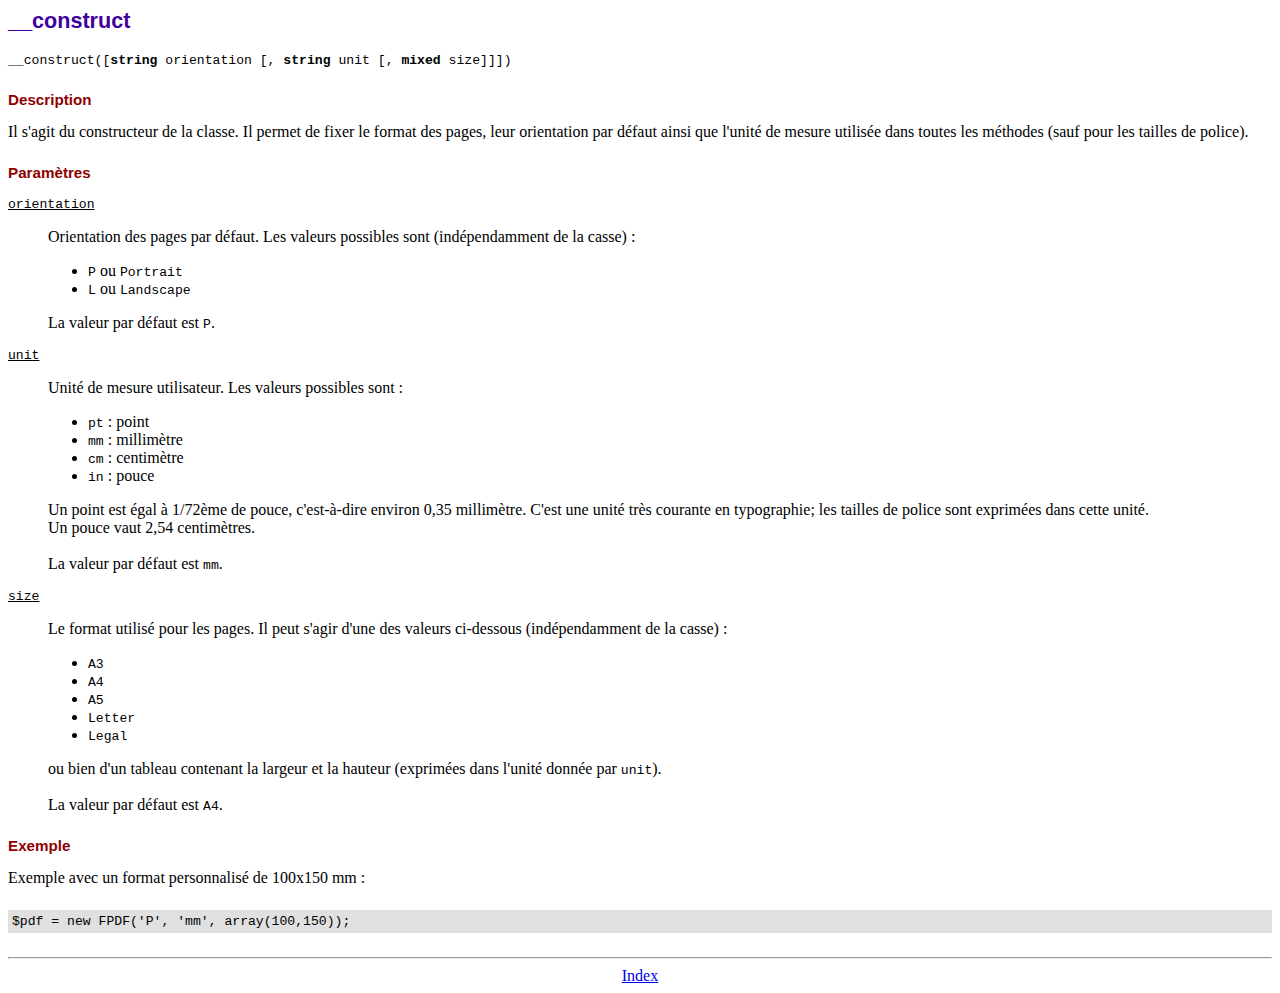
<file: monoShop-main/facture/fpdf186/doc/__construct.htm>
<!DOCTYPE html PUBLIC "-//W3C//DTD HTML 4.01 Transitional//EN">
<html>
<head>
<meta http-equiv="Content-Type" content="text/html; charset=UTF-8">
<title>__construct</title>
<link type="text/css" rel="stylesheet" href="../fpdf.css">
</head>
<body>
<h1>__construct</h1>
<code>__construct([<b>string</b> orientation [, <b>string</b> unit [, <b>mixed</b> size]]])</code>
<h2>Description</h2>
Il s'agit du constructeur de la classe. Il permet de fixer le format des pages, leur
orientation par défaut ainsi que l'unité de mesure utilisée dans toutes les méthodes (sauf
pour les tailles de police).
<h2>Paramètres</h2>
<dl class="param">
<dt><code>orientation</code></dt>
<dd>
Orientation des pages par défaut. Les valeurs possibles sont (indépendamment de la casse) :
<ul>
<li><code>P</code> ou <code>Portrait</code></li>
<li><code>L</code> ou <code>Landscape</code></li>
</ul>
La valeur par défaut est <code>P</code>.
</dd>
<dt><code>unit</code></dt>
<dd>
Unité de mesure utilisateur. Les valeurs possibles sont :
<ul>
<li><code>pt</code> : point</li>
<li><code>mm</code> : millimètre</li>
<li><code>cm</code> : centimètre</li>
<li><code>in</code> : pouce</li>
</ul>
Un point est égal à 1/72ème de pouce, c'est-à-dire environ 0,35 millimètre. C'est une unité
très courante en typographie; les tailles de police sont exprimées dans cette unité.
<br>
Un pouce vaut 2,54 centimètres.
<br>
<br>
La valeur par défaut est <code>mm</code>.
</dd>
<dt><code>size</code></dt>
<dd>
Le format utilisé pour les pages. Il peut s'agir d'une des valeurs ci-dessous (indépendamment
de la casse) :
<ul>
<li><code>A3</code></li>
<li><code>A4</code></li>
<li><code>A5</code></li>
<li><code>Letter</code></li>
<li><code>Legal</code></li>
</ul>
ou bien d'un tableau contenant la largeur et la hauteur (exprimées dans l'unité donnée par
<code>unit</code>).<br>
<br>
La valeur par défaut est <code>A4</code>.
</dd>
</dl>
<h2>Exemple</h2>
Exemple avec un format personnalisé de 100x150 mm :
<div class="doc-source">
<pre><code>$pdf = new FPDF('P', 'mm', array(100,150));</code></pre>
</div>
<hr style="margin-top:1.5em">
<div style="text-align:center"><a href="index.htm">Index</a></div>
</body>
</html>
</file>
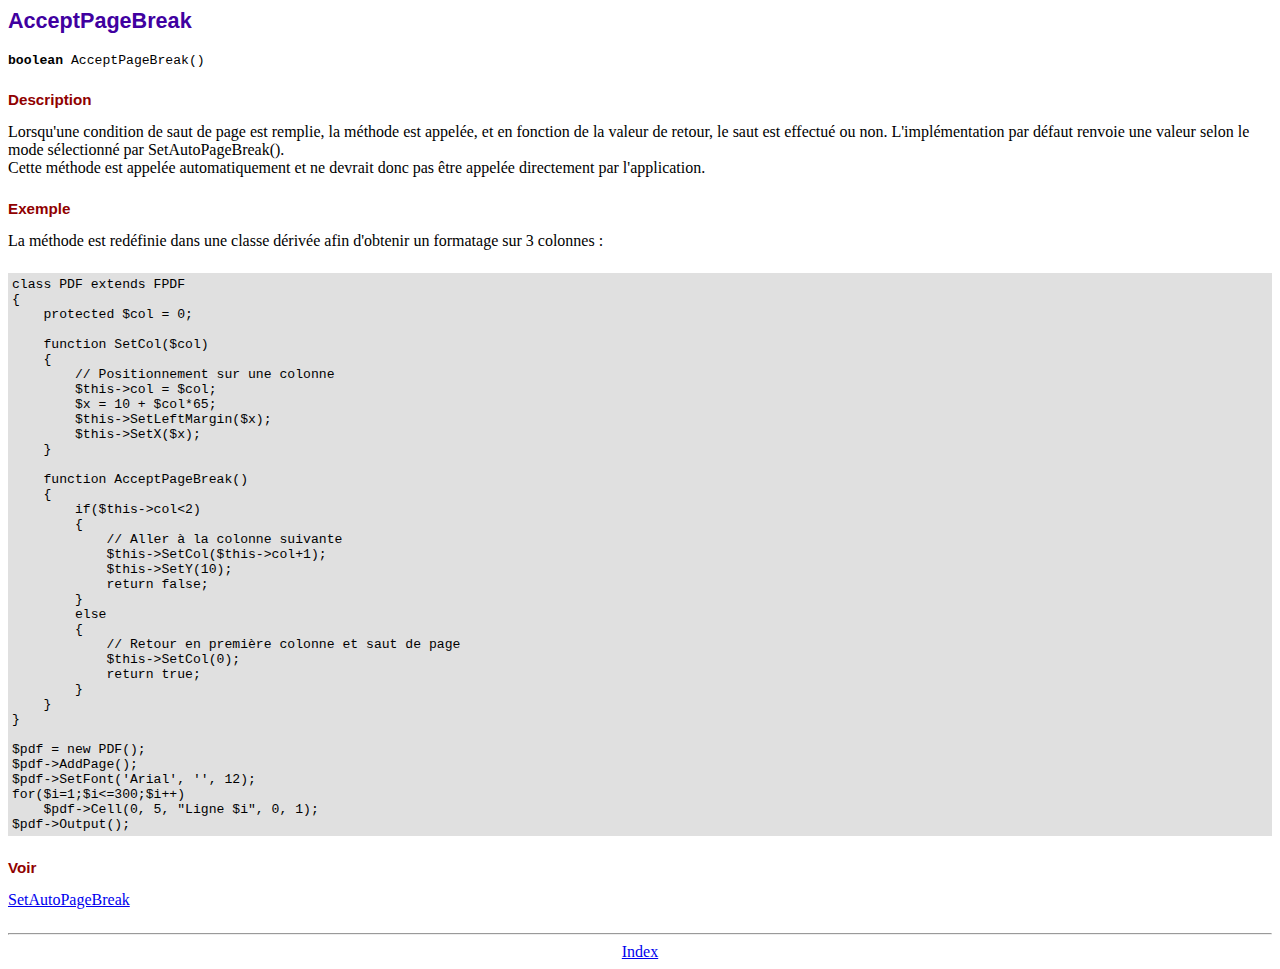
<file: monoShop-main/facture/fpdf186/doc/acceptpagebreak.htm>
<!DOCTYPE html PUBLIC "-//W3C//DTD HTML 4.01 Transitional//EN">
<html>
<head>
<meta http-equiv="Content-Type" content="text/html; charset=UTF-8">
<title>AcceptPageBreak</title>
<link type="text/css" rel="stylesheet" href="../fpdf.css">
</head>
<body>
<h1>AcceptPageBreak</h1>
<code><b>boolean</b> AcceptPageBreak()</code>
<h2>Description</h2>
Lorsqu'une condition de saut de page est remplie, la méthode est appelée, et en fonction de la
valeur de retour, le saut est effectué ou non. L'implémentation par défaut renvoie une valeur
selon le mode sélectionné par SetAutoPageBreak().
<br>
Cette méthode est appelée automatiquement et ne devrait donc pas être appelée directement par
l'application.
<h2>Exemple</h2>
La méthode est redéfinie dans une classe dérivée afin d'obtenir un formatage sur 3 colonnes :
<div class="doc-source">
<pre><code>class PDF extends FPDF
{
    protected $col = 0;

    function SetCol($col)
    {
        // Positionnement sur une colonne
        $this-&gt;col = $col;
        $x = 10 + $col*65;
        $this-&gt;SetLeftMargin($x);
        $this-&gt;SetX($x);
    }

    function AcceptPageBreak()
    {
        if($this-&gt;col&lt;2)
        {
            // Aller à la colonne suivante
            $this-&gt;SetCol($this-&gt;col+1);
            $this-&gt;SetY(10);
            return false;
        }
        else
        {
            // Retour en première colonne et saut de page
            $this-&gt;SetCol(0);
            return true;
        }
    }
}

$pdf = new PDF();
$pdf-&gt;AddPage();
$pdf-&gt;SetFont('Arial', '', 12);
for($i=1;$i&lt;=300;$i++)
    $pdf-&gt;Cell(0, 5, "Ligne $i", 0, 1);
$pdf-&gt;Output();</code></pre>
</div>
<h2>Voir</h2>
<a href="setautopagebreak.htm">SetAutoPageBreak</a>
<hr style="margin-top:1.5em">
<div style="text-align:center"><a href="index.htm">Index</a></div>
</body>
</html>
</file>
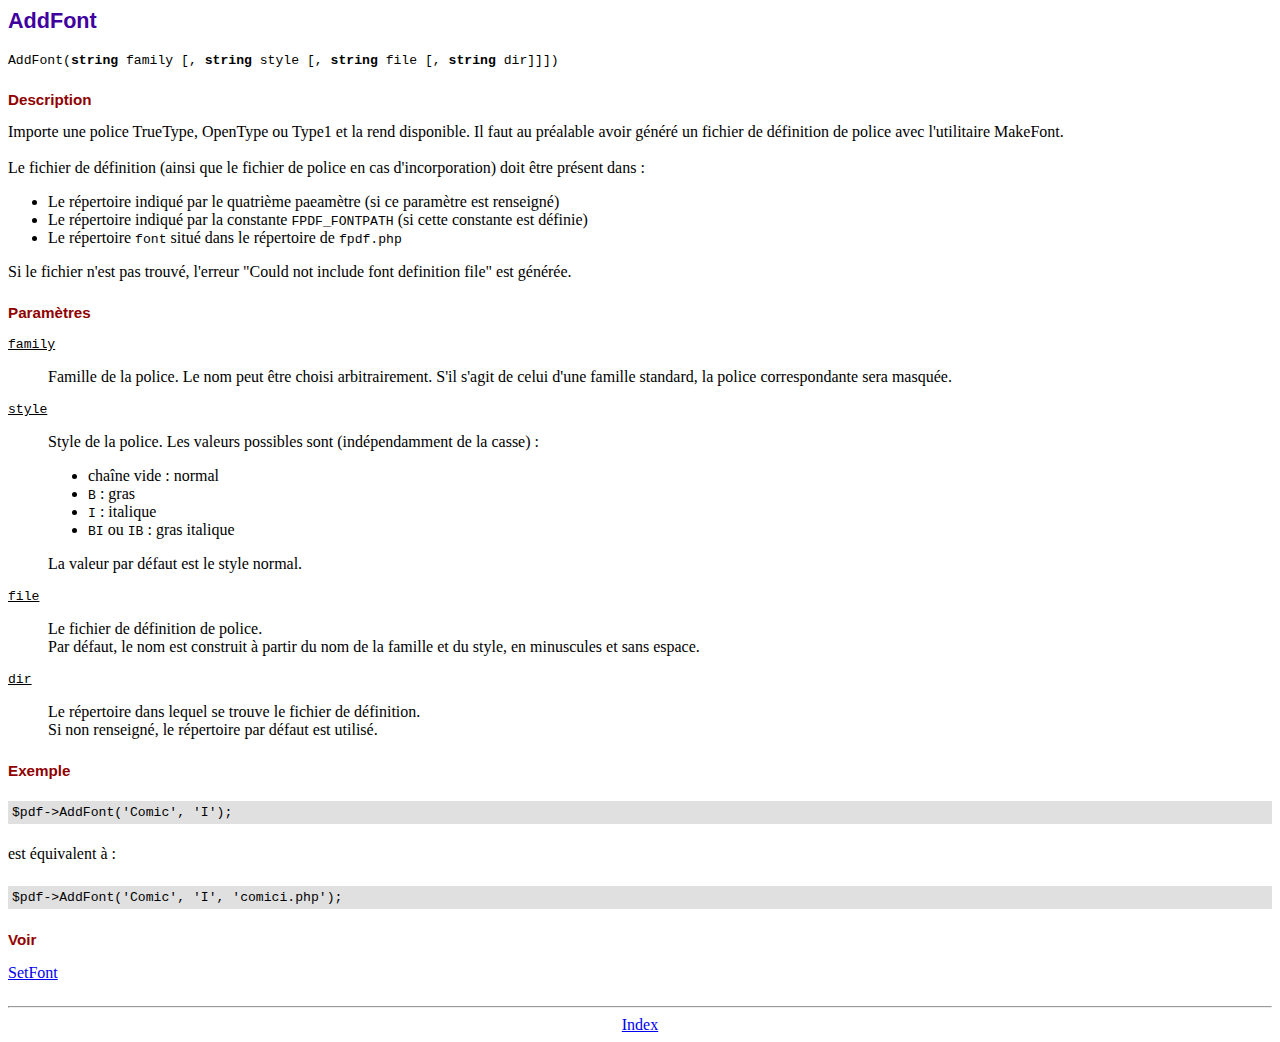
<file: monoShop-main/facture/fpdf186/doc/addfont.htm>
<!DOCTYPE html PUBLIC "-//W3C//DTD HTML 4.01 Transitional//EN">
<html>
<head>
<meta http-equiv="Content-Type" content="text/html; charset=UTF-8">
<title>AddFont</title>
<link type="text/css" rel="stylesheet" href="../fpdf.css">
</head>
<body>
<h1>AddFont</h1>
<code>AddFont(<b>string</b> family [, <b>string</b> style [, <b>string</b> file [, <b>string</b> dir]]])</code>
<h2>Description</h2>
Importe une police TrueType, OpenType ou Type1 et la rend disponible. Il faut au préalable avoir généré
un fichier de définition de police avec l'utilitaire MakeFont.
<br>
<br>
Le fichier de définition (ainsi que le fichier de police en cas d'incorporation) doit être présent dans :
<ul>
<li>Le répertoire indiqué par le quatrième paeamètre (si ce paramètre est renseigné)</li>
<li>Le répertoire indiqué par la constante <code>FPDF_FONTPATH</code> (si cette constante est définie)</li>
<li>Le répertoire <code>font</code> situé dans le répertoire de <code>fpdf.php</code></li>
</ul>
Si le fichier n'est pas trouvé, l'erreur "Could not include font definition file" est générée.
<h2>Paramètres</h2>
<dl class="param">
<dt><code>family</code></dt>
<dd>
Famille de la police. Le nom peut être choisi arbitrairement. S'il s'agit de celui d'une famille
standard, la police correspondante sera masquée.
</dd>
<dt><code>style</code></dt>
<dd>
Style de la police. Les valeurs possibles sont (indépendamment de la casse) :
<ul>
<li>chaîne vide : normal</li>
<li><code>B</code> : gras</li>
<li><code>I</code> : italique</li>
<li><code>BI</code> ou <code>IB</code> : gras italique</li>
</ul>
La valeur par défaut est le style normal.
</dd>
<dt><code>file</code></dt>
<dd>
Le fichier de définition de police.
<br>
Par défaut, le nom est construit à partir du nom de la famille et du style, en minuscules et
sans espace.
</dd>
<dt><code>dir</code></dt>
<dd>
Le répertoire dans lequel se trouve le fichier de définition.
<br>
Si non renseigné, le répertoire par défaut est utilisé.
</dd>
</dl>
<h2>Exemple</h2>
<div class="doc-source">
<pre><code>$pdf-&gt;AddFont('Comic', 'I');</code></pre>
</div>
est équivalent à :
<div class="doc-source">
<pre><code>$pdf-&gt;AddFont('Comic', 'I', 'comici.php');</code></pre>
</div>
<h2>Voir</h2>
<a href="setfont.htm">SetFont</a>
<hr style="margin-top:1.5em">
<div style="text-align:center"><a href="index.htm">Index</a></div>
</body>
</html>
</file>
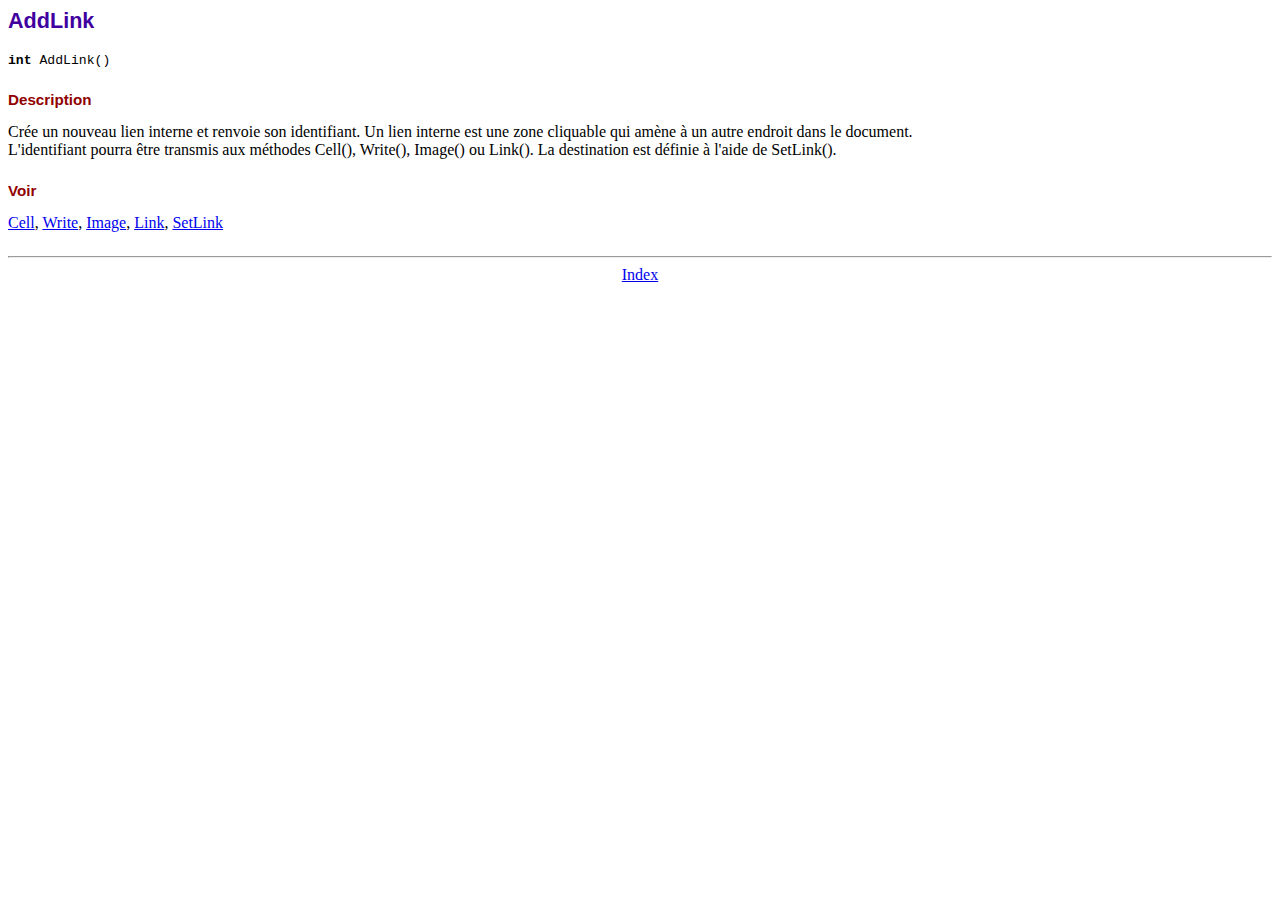
<file: monoShop-main/facture/fpdf186/doc/addlink.htm>
<!DOCTYPE html PUBLIC "-//W3C//DTD HTML 4.01 Transitional//EN">
<html>
<head>
<meta http-equiv="Content-Type" content="text/html; charset=UTF-8">
<title>AddLink</title>
<link type="text/css" rel="stylesheet" href="../fpdf.css">
</head>
<body>
<h1>AddLink</h1>
<code><b>int</b> AddLink()</code>
<h2>Description</h2>
Crée un nouveau lien interne et renvoie son identifiant. Un lien interne est une zone
cliquable qui amène à un autre endroit dans le document.
<br>
L'identifiant pourra être transmis aux méthodes Cell(), Write(), Image() ou Link(). La
destination est définie à l'aide de SetLink().
<h2>Voir</h2>
<a href="cell.htm">Cell</a>,
<a href="write.htm">Write</a>,
<a href="image.htm">Image</a>,
<a href="link.htm">Link</a>,
<a href="setlink.htm">SetLink</a>
<hr style="margin-top:1.5em">
<div style="text-align:center"><a href="index.htm">Index</a></div>
</body>
</html>
</file>
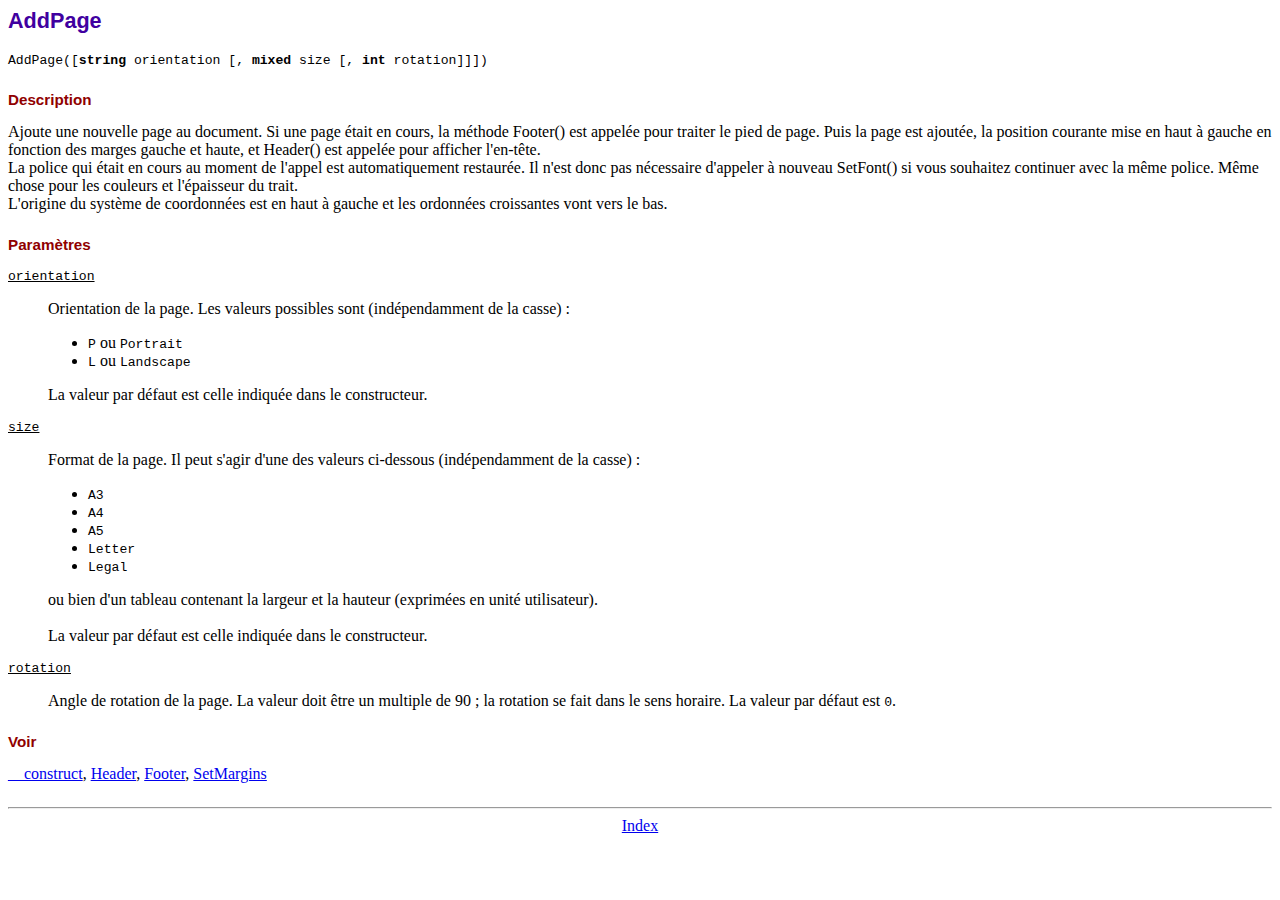
<file: monoShop-main/facture/fpdf186/doc/addpage.htm>
<!DOCTYPE html PUBLIC "-//W3C//DTD HTML 4.01 Transitional//EN">
<html>
<head>
<meta http-equiv="Content-Type" content="text/html; charset=UTF-8">
<title>AddPage</title>
<link type="text/css" rel="stylesheet" href="../fpdf.css">
</head>
<body>
<h1>AddPage</h1>
<code>AddPage([<b>string</b> orientation [, <b>mixed</b> size [, <b>int</b> rotation]]])</code>
<h2>Description</h2>
Ajoute une nouvelle page au document. Si une page était en cours, la méthode Footer() est
appelée pour traiter le pied de page. Puis la page est ajoutée, la position courante
mise en haut à gauche en fonction des marges gauche et haute, et Header() est appelée
pour afficher l'en-tête.
<br>
La police qui était en cours au moment de l'appel est automatiquement restaurée. Il n'est
donc pas nécessaire d'appeler à nouveau SetFont() si vous souhaitez continuer avec la même
police. Même chose pour les couleurs et l'épaisseur du trait.
<br>
L'origine du système de coordonnées est en haut à gauche et les ordonnées croissantes vont
vers le bas.
<h2>Paramètres</h2>
<dl class="param">
<dt><code>orientation</code></dt>
<dd>
Orientation de la page. Les valeurs possibles sont (indépendamment de la casse) :
<ul>
<li><code>P</code> ou <code>Portrait</code></li>
<li><code>L</code> ou <code>Landscape</code></li>
</ul>
La valeur par défaut est celle indiquée dans le constructeur.
</dd>
<dt><code>size</code></dt>
<dd>
Format de la page. Il peut s'agir d'une des valeurs ci-dessous (indépendamment de la casse) :
<ul>
<li><code>A3</code></li>
<li><code>A4</code></li>
<li><code>A5</code></li>
<li><code>Letter</code></li>
<li><code>Legal</code></li>
</ul>
ou bien d'un tableau contenant la largeur et la hauteur (exprimées en unité utilisateur).<br>
<br>
La valeur par défaut est celle indiquée dans le constructeur.
</dd>
<dt><code>rotation</code></dt>
<dd>
Angle de rotation de la page. La valeur doit être un multiple de 90 ; la rotation se fait
dans le sens horaire. La valeur par défaut est <code>0</code>.
</dd>
</dl>
<h2>Voir</h2>
<a href="__construct.htm">__construct</a>,
<a href="header.htm">Header</a>,
<a href="footer.htm">Footer</a>,
<a href="setmargins.htm">SetMargins</a>
<hr style="margin-top:1.5em">
<div style="text-align:center"><a href="index.htm">Index</a></div>
</body>
</html>
</file>
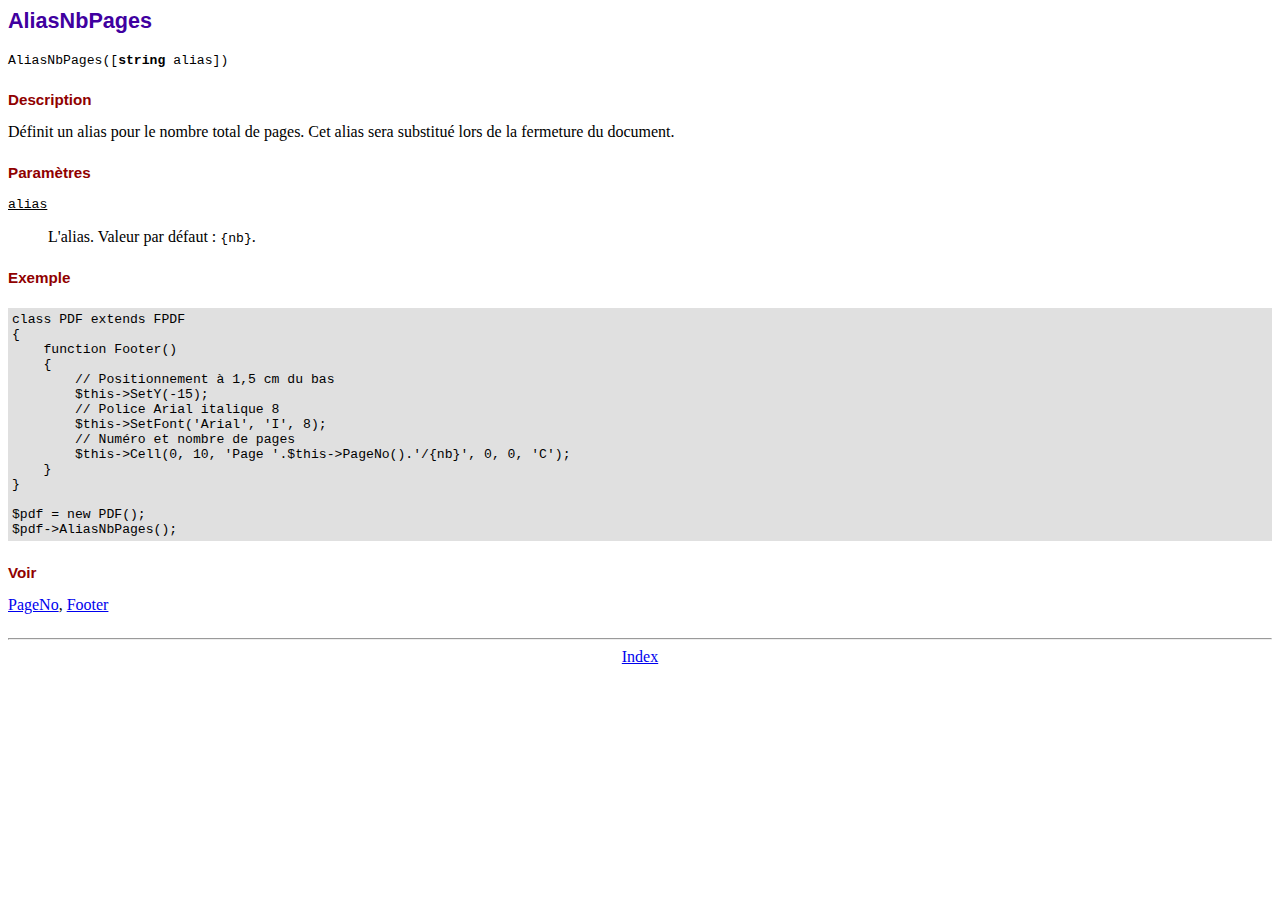
<file: monoShop-main/facture/fpdf186/doc/aliasnbpages.htm>
<!DOCTYPE html PUBLIC "-//W3C//DTD HTML 4.01 Transitional//EN">
<html>
<head>
<meta http-equiv="Content-Type" content="text/html; charset=UTF-8">
<title>AliasNbPages</title>
<link type="text/css" rel="stylesheet" href="../fpdf.css">
</head>
<body>
<h1>AliasNbPages</h1>
<code>AliasNbPages([<b>string</b> alias])</code>
<h2>Description</h2>
Définit un alias pour le nombre total de pages. Cet alias sera substitué lors de la fermeture
du document.
<h2>Paramètres</h2>
<dl class="param">
<dt><code>alias</code></dt>
<dd>
L'alias. Valeur par défaut : <code>{nb}</code>.
</dd>
</dl>
<h2>Exemple</h2>
<div class="doc-source">
<pre><code>class PDF extends FPDF
{
    function Footer()
    {
        // Positionnement à 1,5 cm du bas
        $this-&gt;SetY(-15);
        // Police Arial italique 8
        $this-&gt;SetFont('Arial', 'I', 8);
        // Numéro et nombre de pages
        $this-&gt;Cell(0, 10, 'Page '.$this-&gt;PageNo().'/{nb}', 0, 0, 'C');
    }
}

$pdf = new PDF();
$pdf-&gt;AliasNbPages();</code></pre>
</div>
<h2>Voir</h2>
<a href="pageno.htm">PageNo</a>,
<a href="footer.htm">Footer</a>
<hr style="margin-top:1.5em">
<div style="text-align:center"><a href="index.htm">Index</a></div>
</body>
</html>
</file>
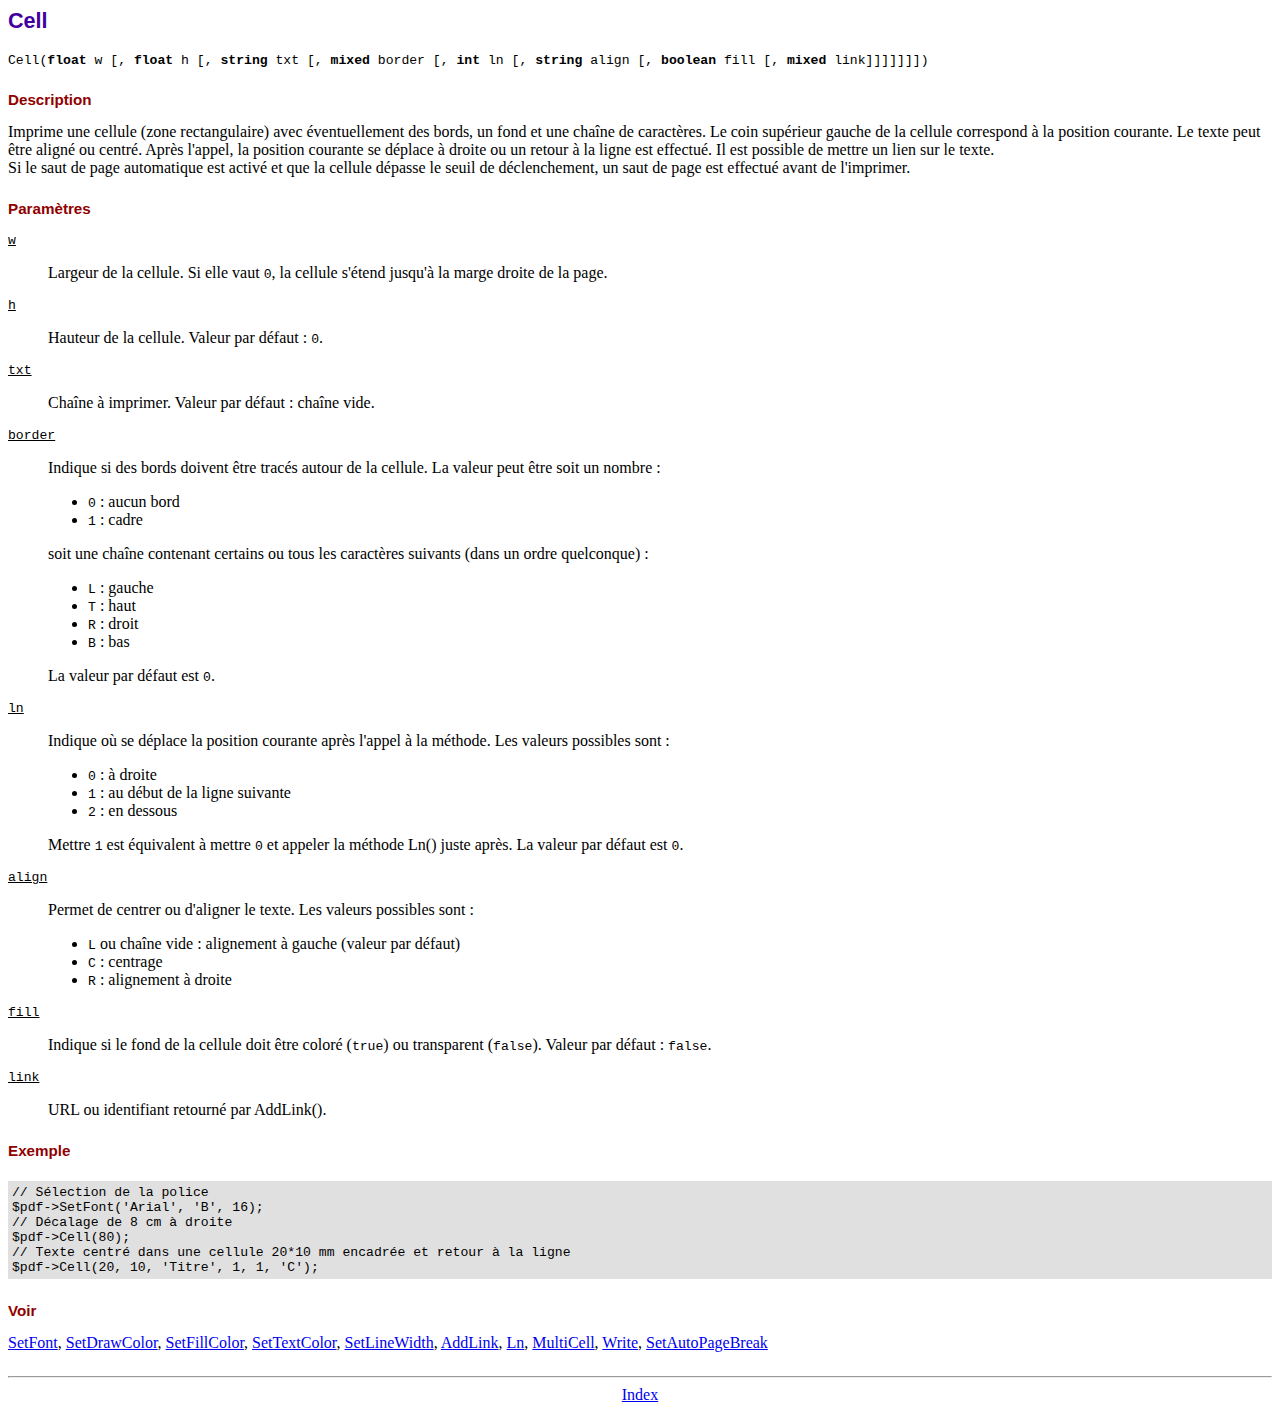
<file: monoShop-main/facture/fpdf186/doc/cell.htm>
<!DOCTYPE html PUBLIC "-//W3C//DTD HTML 4.01 Transitional//EN">
<html>
<head>
<meta http-equiv="Content-Type" content="text/html; charset=UTF-8">
<title>Cell</title>
<link type="text/css" rel="stylesheet" href="../fpdf.css">
</head>
<body>
<h1>Cell</h1>
<code>Cell(<b>float</b> w [, <b>float</b> h [, <b>string</b> txt [, <b>mixed</b> border [, <b>int</b> ln [, <b>string</b> align [, <b>boolean</b> fill [, <b>mixed</b> link]]]]]]])</code>
<h2>Description</h2>
Imprime une cellule (zone rectangulaire) avec éventuellement des bords, un fond et une chaîne
de caractères. Le coin supérieur gauche de la cellule correspond à la position courante. Le
texte peut être aligné ou centré. Après l'appel, la position courante se déplace à droite
ou un retour à la ligne est effectué. Il est possible de mettre un lien sur le texte.
<br>
Si le saut de page automatique est activé et que la cellule dépasse le seuil de déclenchement,
un saut de page est effectué avant de l'imprimer.
<h2>Paramètres</h2>
<dl class="param">
<dt><code>w</code></dt>
<dd>
Largeur de la cellule. Si elle vaut <code>0</code>, la cellule s'étend jusqu'à la marge droite de
la page.
</dd>
<dt><code>h</code></dt>
<dd>
Hauteur de la cellule.
Valeur par défaut : <code>0</code>.
</dd>
<dt><code>txt</code></dt>
<dd>
Chaîne à imprimer.
Valeur par défaut : chaîne vide.
</dd>
<dt><code>border</code></dt>
<dd>
Indique si des bords doivent être tracés autour de la cellule. La valeur peut être soit un
nombre :
<ul>
<li><code>0</code> : aucun bord</li>
<li><code>1</code> : cadre</li>
</ul>
soit une chaîne contenant certains ou tous les caractères suivants (dans un ordre quelconque) :
<ul>
<li><code>L</code> : gauche</li>
<li><code>T</code> : haut</li>
<li><code>R</code> : droit</li>
<li><code>B</code> : bas</li>
</ul>
La valeur par défaut est <code>0</code>.
</dd>
<dt><code>ln</code></dt>
<dd>
Indique où se déplace la position courante après l'appel à la méthode. Les valeurs possibles
sont :
<ul>
<li><code>0</code> : à droite</li>
<li><code>1</code> : au début de la ligne suivante</li>
<li><code>2</code> : en dessous</li>
</ul>
Mettre <code>1</code> est équivalent à mettre <code>0</code> et appeler la méthode Ln() juste après.
La valeur par défaut est <code>0</code>.
</dd>
<dt><code>align</code></dt>
<dd>
Permet de centrer ou d'aligner le texte. Les valeurs possibles sont :
<ul>
<li><code>L</code> ou chaîne vide : alignement à gauche (valeur par défaut)</li>
<li><code>C</code> : centrage</li>
<li><code>R</code> : alignement à droite</li>
</ul>
</dd>
<dt><code>fill</code></dt>
<dd>
Indique si le fond de la cellule doit être coloré (<code>true</code>) ou transparent (<code>false</code>).
Valeur par défaut : <code>false</code>.
</dd>
<dt><code>link</code></dt>
<dd>
URL ou identifiant retourné par AddLink().
</dd>
</dl>
<h2>Exemple</h2>
<div class="doc-source">
<pre><code>// Sélection de la police
$pdf-&gt;SetFont('Arial', 'B', 16);
// Décalage de 8 cm à droite
$pdf-&gt;Cell(80);
// Texte centré dans une cellule 20*10 mm encadrée et retour à la ligne
$pdf-&gt;Cell(20, 10, 'Titre', 1, 1, 'C');</code></pre>
</div>
<h2>Voir</h2>
<a href="setfont.htm">SetFont</a>,
<a href="setdrawcolor.htm">SetDrawColor</a>,
<a href="setfillcolor.htm">SetFillColor</a>,
<a href="settextcolor.htm">SetTextColor</a>,
<a href="setlinewidth.htm">SetLineWidth</a>,
<a href="addlink.htm">AddLink</a>,
<a href="ln.htm">Ln</a>,
<a href="multicell.htm">MultiCell</a>,
<a href="write.htm">Write</a>,
<a href="setautopagebreak.htm">SetAutoPageBreak</a>
<hr style="margin-top:1.5em">
<div style="text-align:center"><a href="index.htm">Index</a></div>
</body>
</html>
</file>
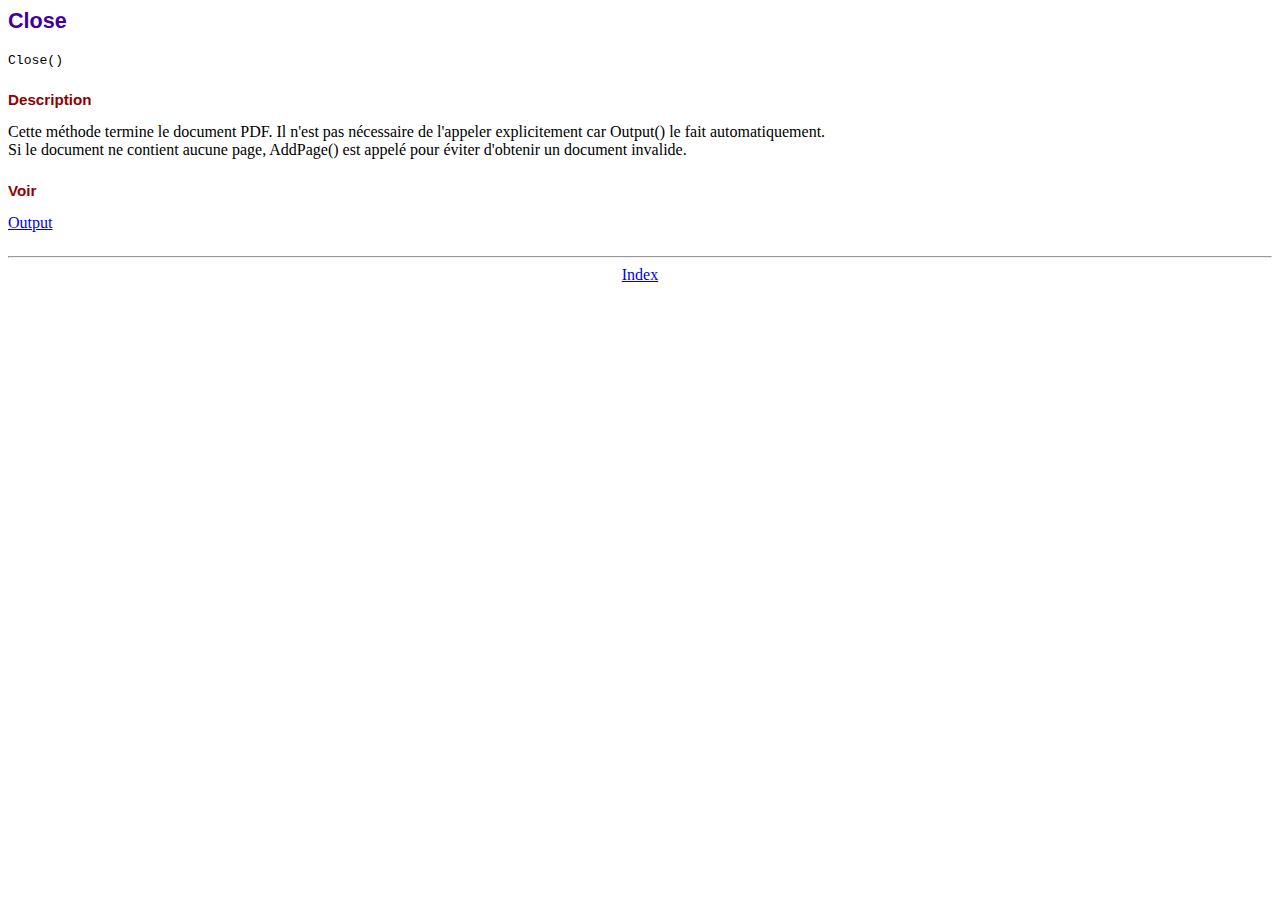
<file: monoShop-main/facture/fpdf186/doc/close.htm>
<!DOCTYPE html PUBLIC "-//W3C//DTD HTML 4.01 Transitional//EN">
<html>
<head>
<meta http-equiv="Content-Type" content="text/html; charset=UTF-8">
<title>Close</title>
<link type="text/css" rel="stylesheet" href="../fpdf.css">
</head>
<body>
<h1>Close</h1>
<code>Close()</code>
<h2>Description</h2>
Cette méthode termine le document PDF. Il n'est pas nécessaire de l'appeler explicitement
car Output() le fait automatiquement.
<br>
Si le document ne contient aucune page, AddPage() est appelé pour éviter d'obtenir un document
invalide.
<h2>Voir</h2>
<a href="output.htm">Output</a>
<hr style="margin-top:1.5em">
<div style="text-align:center"><a href="index.htm">Index</a></div>
</body>
</html>
</file>
<file: monoShop-main/facture/fpdf186/fpdf.css>
body {font-family:"Times New Roman",serif}
h1 {font:bold 135% Arial,sans-serif; color:#4000A0; margin-bottom:0.9em}
h2 {font:bold 95% Arial,sans-serif; color:#900000; margin-top:1.5em; margin-bottom:1em}
dl.param dt {text-decoration:underline}
dl.param dd {margin-top:1em; margin-bottom:1em}
dl.param ul {margin-top:1em; margin-bottom:1em}
tt, code, kbd {font-family:"Courier New",Courier,monospace; font-size:82%}
div.source {margin-top:1.4em; margin-bottom:1.3em}
div.source pre {display:table; border:1px solid #24246A; width:100%; margin:0em; font-family:inherit; font-size:100%}
div.source code {display:block; border:1px solid #C5C5EC; background-color:#F0F5FF; padding:6px; color:#000000}
div.doc-source {margin-top:1.4em; margin-bottom:1.3em}
div.doc-source pre {display:table; width:100%; margin:0em; font-family:inherit; font-size:100%}
div.doc-source code {display:block; background-color:#E0E0E0; padding:4px}
.kw {color:#000080; font-weight:bold}
.str {color:#CC0000}
.cmt {color:#008000}
p.demo {text-align:center; margin-top:-0.9em}
a.demo {text-decoration:none; font-weight:bold; color:#0000CC}
a.demo:link {text-decoration:none; font-weight:bold; color:#0000CC}
a.demo:hover {text-decoration:none; font-weight:bold; color:#0000FF}
a.demo:active {text-decoration:none; font-weight:bold; color:#0000FF}
</file>
<file: captcha/captcha/puzzle.css>
body {
    font-family: Arial, Helvetica, sans-serif;
    text-align: center;
    color: #ffffff;
}

#title {
    height: 150px;
    width: 400px;
}

#board {
    width: 240px; /* modification de la largeur pour correspondre à un puzzle 2x2 */
    height: 240px; /* modification de la hauteur pour correspondre à un puzzle 2x2 */
    background-color: rgb(255, 255, 255);
    border: 10px solid #000000;
    margin: 0 auto;
    display: flex;
    flex-wrap: wrap;
}

#board img {
    width: 118px; /* modification de la largeur pour correspondre à un puzzle 2x2 */
    height: 118px; /* modification de la hauteur pour correspondre à un puzzle 2x2 */
    border: 1px solid #000000;
}
p{
  color: black;
}
</file>
